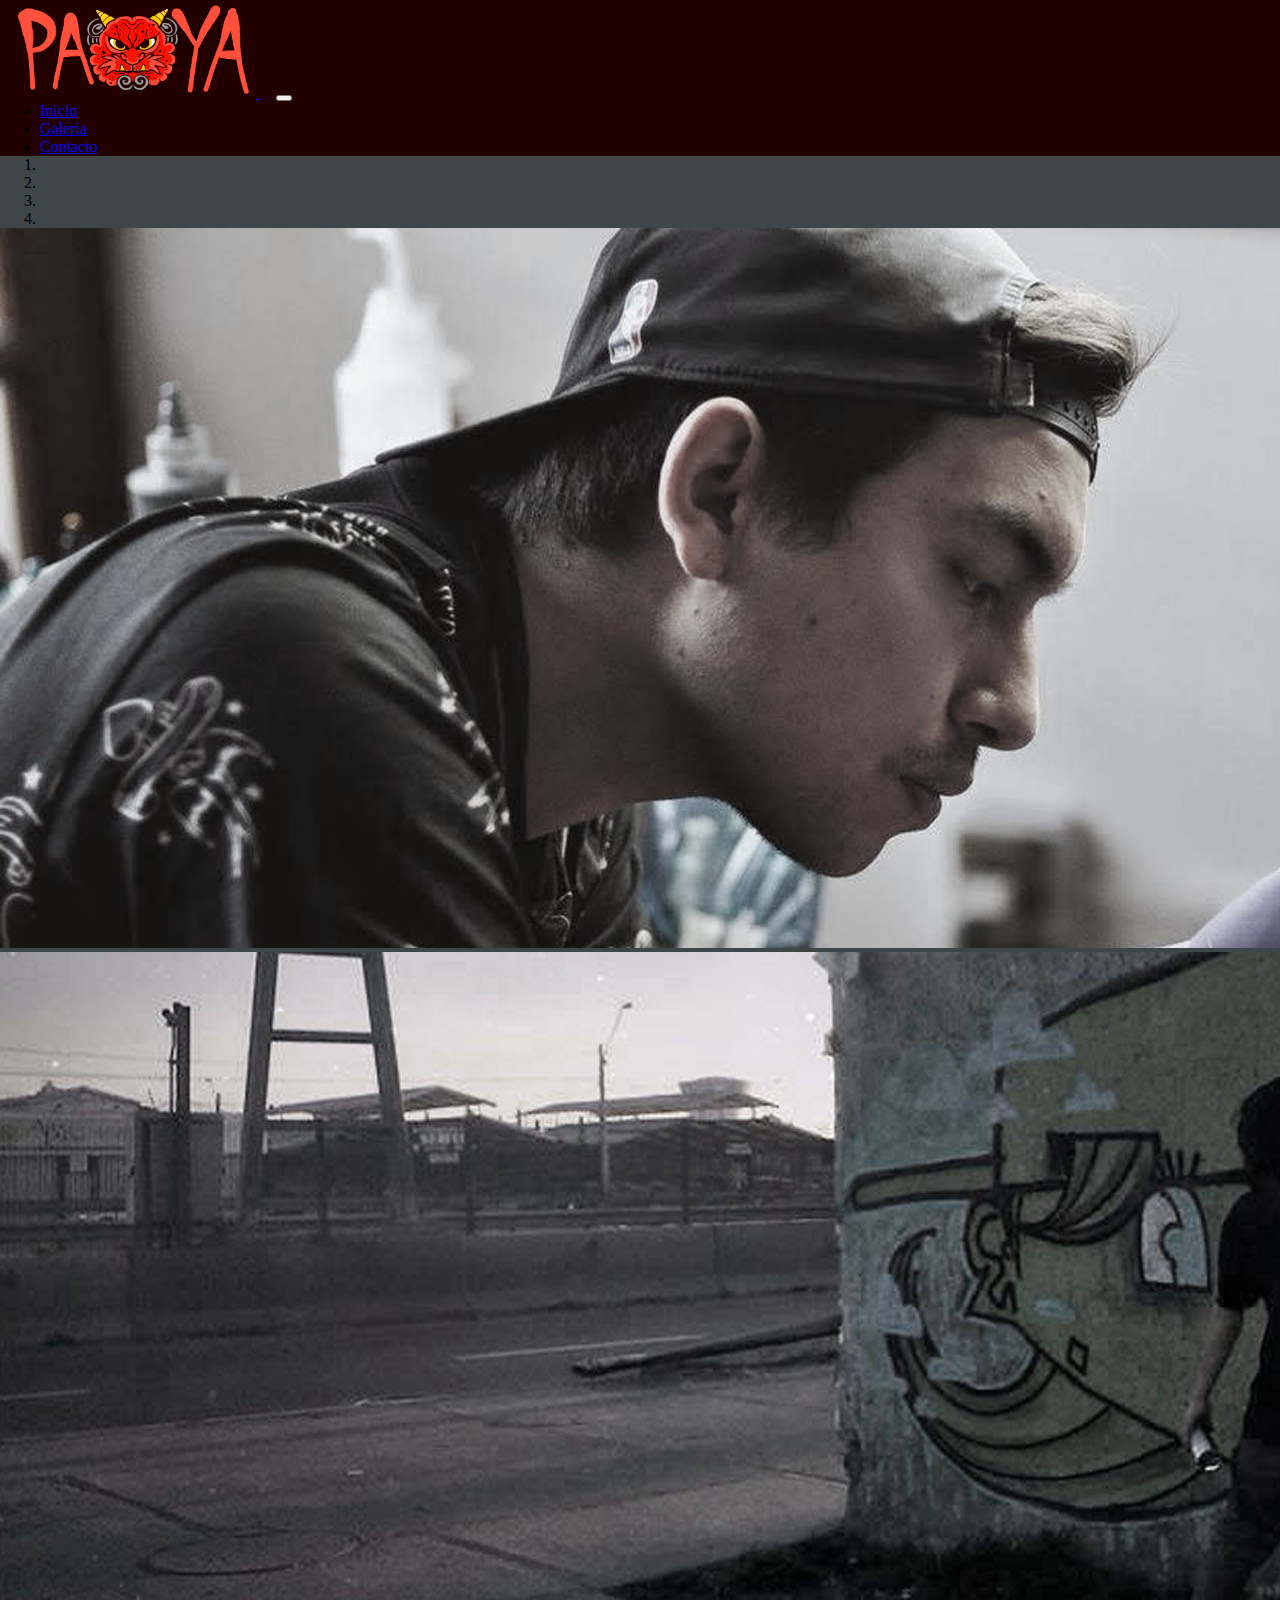
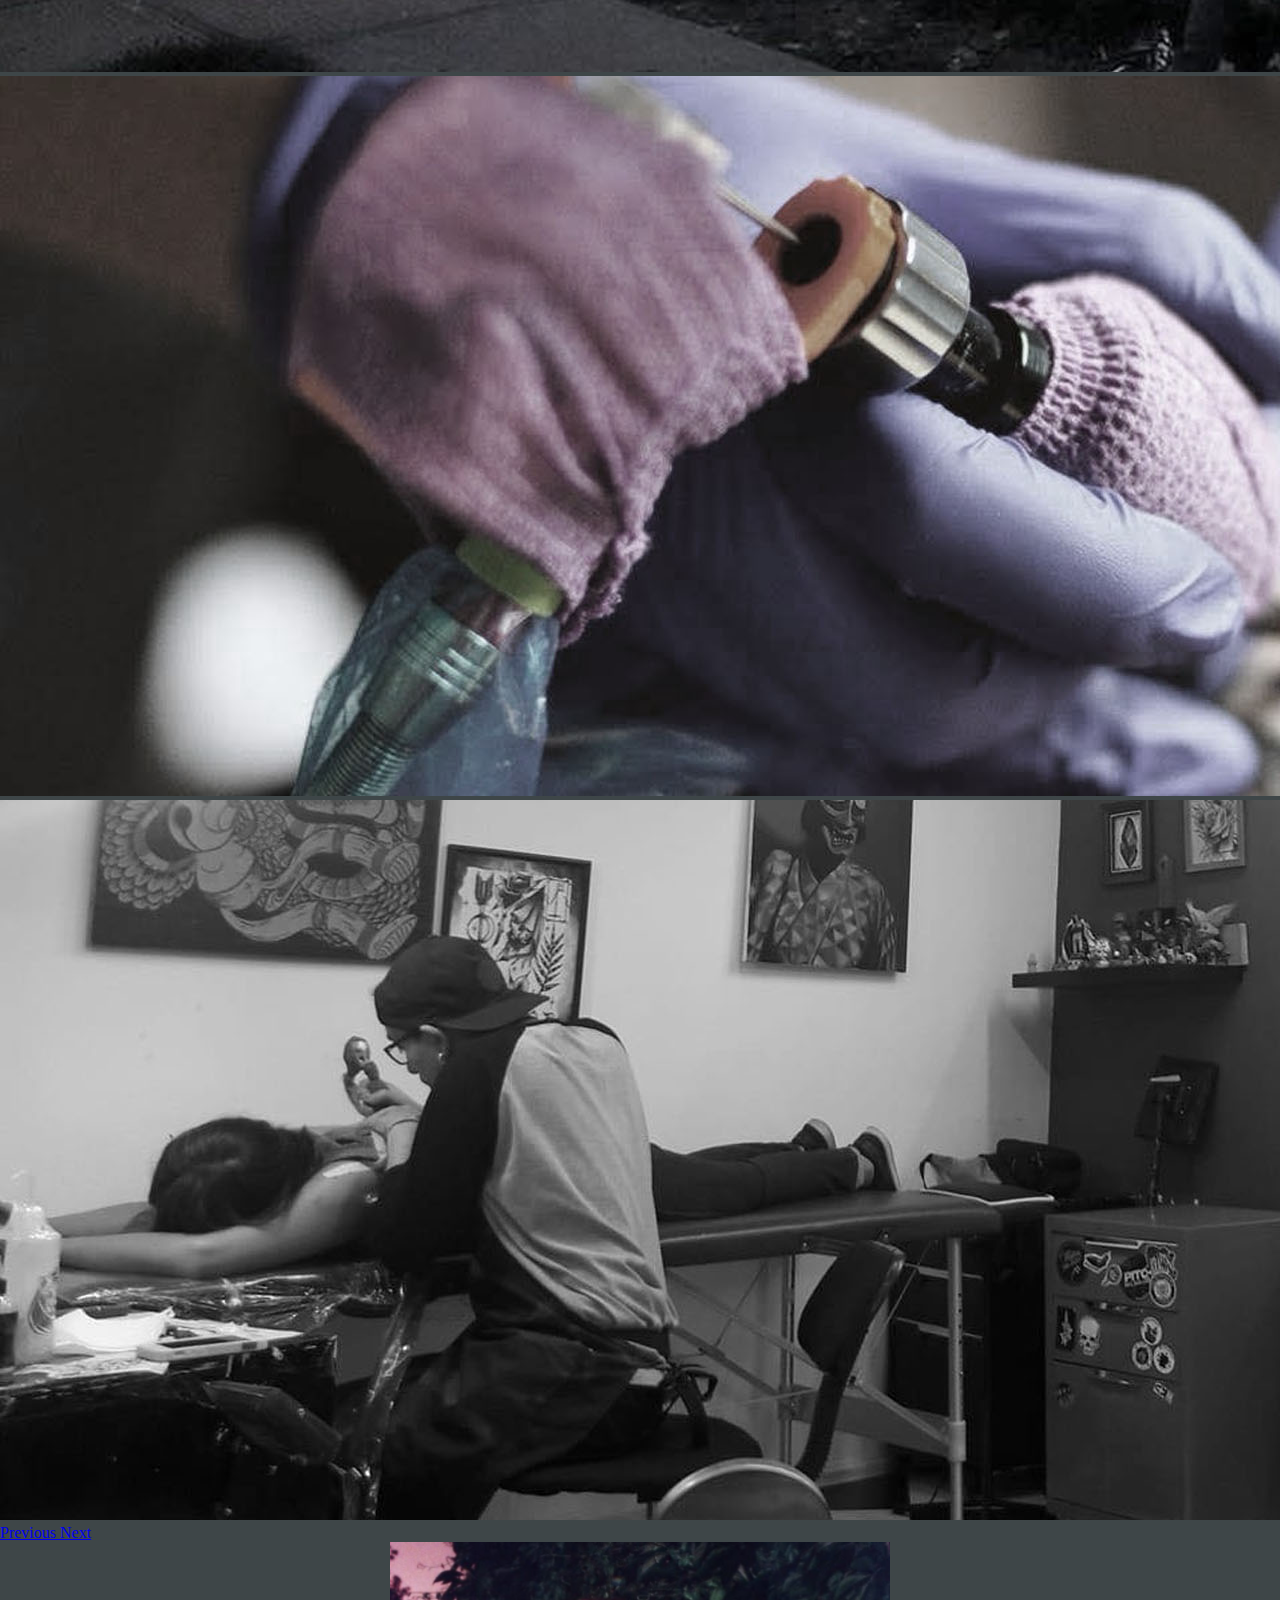
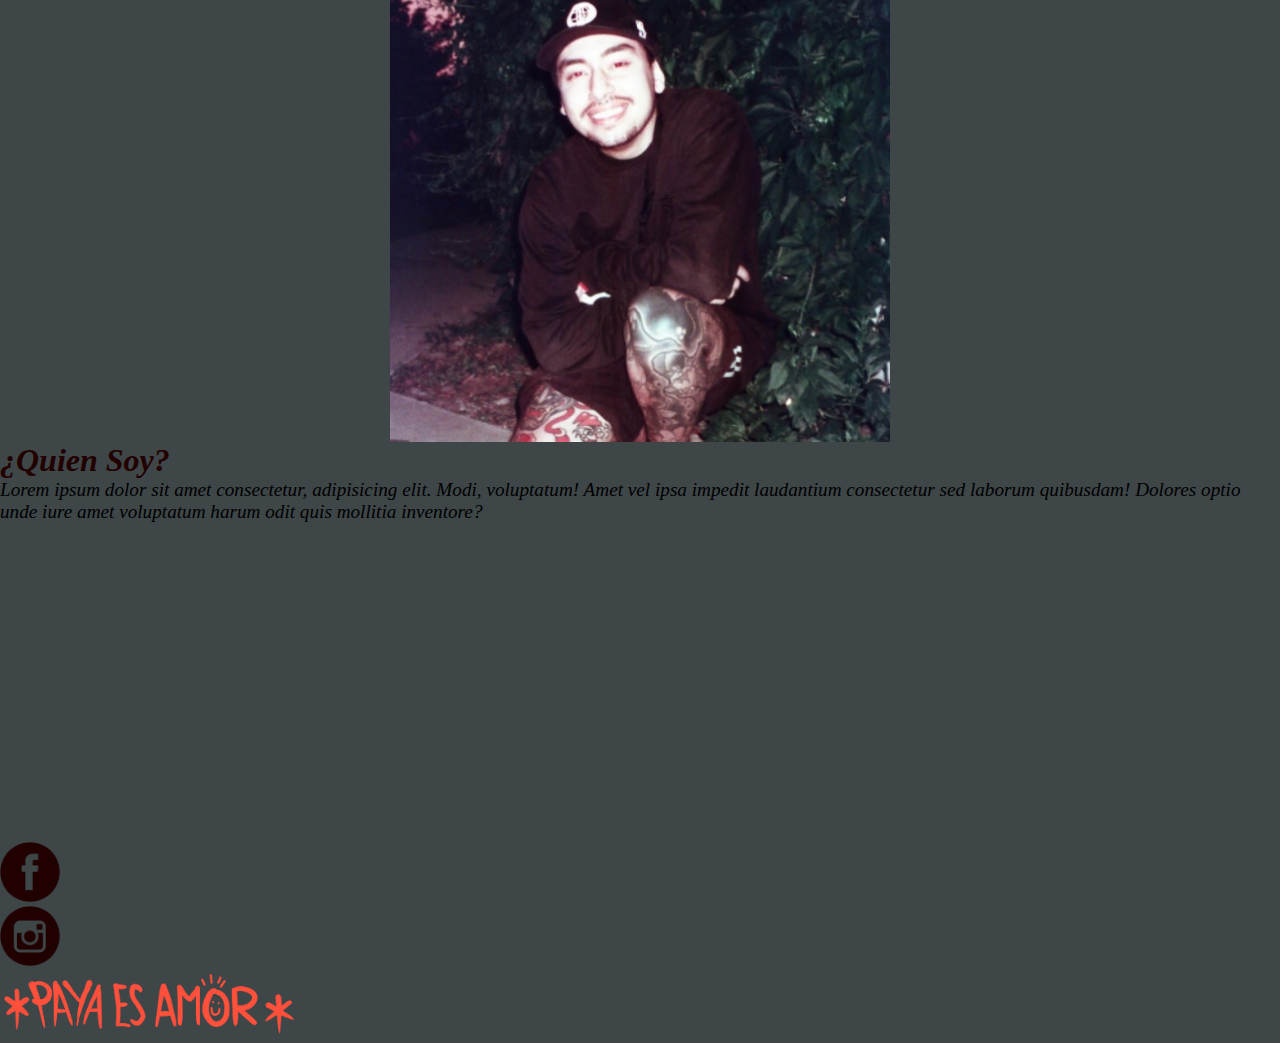
<file: index.html>
<!DOCTYPE html>
<html lang="es">
<head>
    <meta charset="UTF-8">
    <meta http-equiv="X-UA-Compatible" content="IE=edge">
    <meta name="viewport" content="width=device-width, initial-scale=1.0">

    <link rel="shortcut icon" type="image/x-icon" href="img/logos/logo 50x60 aprox.png">

    <link href="https://cdn.jsdelivr.net/npm/bootstrap@5.0.0-beta3/dist/css/bootstrap.min.css" rel="stylesheet"
        integrity="sha384-eOJMYsd53ii+scO/bJGFsiCZc+5NDVN2yr8+0RDqr0Ql0h+rP48ckxlpbzKgwra6" crossorigin="anonymous">
    <link rel="stylesheet" href="css/estilos.css">

    <title>Estudio Tattoo</title>
</head>
<body>
    <nav class="navbar navbar-dark bg-dark navbar-expand-md fixed-top mb-5">
        <div class="container">
            <a href="index.html" class="navbar-brand p-0" id="logo-principal">
                <img src="img/logos/logo.real.png" width ="200" height="auto" alt="logo-principal">
            </a>
            <button type="button" class="navbar-toggler" data-toggle="collapse" data-target="#menu-principal">
                <span class="navbar-toggler-icon"></span>
            </button>
            <div class="collapse navbar-collapse" id="menu-principal">
                <ul class="navbar-nav ms-auto">
                    <li class="nav-item"><a href="#" class="nav-link active">Inicio</a></li>
                    <li class="nav-item"><a href="paginas/galeria.html" class="nav-link">Galeria</a></li>
                    <li class="nav-item"><a href="paginas/contacto.html" class="nav-link">Contacto</a></li>
                </ul>
            </div>
        </div>
    </nav>
    <!-- Seccion Carrusel -->
    <div class="container-fluid mt-5 pt-5">
        <section class="carrusel">
            <div id="carouselExampleIndicators" class="carousel slide" data-ride="carousel">
                <ol class="carousel-indicators">
                    <li data-target="#carouselExampleIndicators" data-slide-to="0" class="active"></li>
                    <li data-target="#carouselExampleIndicators" data-slide-to="1"></li>
                    <li data-target="#carouselExampleIndicators" data-slide-to="2"></li>
                    <li data-target="#carouselExampleIndicators" data-slide-to="3"></li>
                </ol>

                <div class="carousel-inner">
                    <div class="carousel-item ">
                        <img class="d-block img-fluid" src="img/imagenes_carrusel/4.jpg" alt="foto 1">
                        </a>
                        <div class="carousel-caption d-none d-md-block" id="foto1">

                        </div>
                    </div>
                    <div class="carousel-item ">
                        <img class="d-block img-fluid" src="img/imagenes_carrusel/2.jpg" alt="foto 1">
                        </a>
                        <div class="carousel-caption d-none d-md-block" id="foto1">

                        </div>
                    </div>
                    <div class="carousel-item active">
                        <img class="d-block img-fluid" src="img/imagenes_carrusel/3.jpg" alt="fotp 2">
                        </a>
                        <div class="carousel-caption d-none d-md-block" id="foto2">
                        </div>
                    </div>
                    <div class="carousel-item">
                        <img class="d-block img-fluid" src="img/imagenes_carrusel/1.jpg" alt="foto 3">
                        </a>
                        <div class="carousel-caption d-none d-md-block" id="foto3">
                        </div>
                    </div>
                </div>
                <a class="carousel-control-prev" href="#carouselExampleIndicators" role="button" data-slide="prev">
                    <span class="carousel-control-prev-icon" aria-hidden="true"></span>
                    <span class="sr-only">Previous</span>
                </a>
                <a class="carousel-control-next" href="#carouselExampleIndicators" role="button" data-slide="next">
                    <span class="carousel-control-next-icon" aria-hidden="true"></span>
                    <span class="sr-only">Next</span>
                </a>
            </div>
        </section>
    </div>
    <!-- SECCION QUIEN SOY -->
    <section class="quien-soy" id="quien-soy">
        <div class="container">
            <div class="row">
                <div class="col-12 col-md-6 d-block" id="Paya">
                    <img src="img/perfil.png" class="rounded-circle p-3 img-fluid " alt="Paya">
                </div>
                <div class="col-12 col-md-6 text-center text-md-start align-self-md-center shadow-lg" id="texto-paya">
                    <h1 class="pb-2" id="titulo-paya">¿Quien Soy?</h1>
                    <p id="parrafo-paya">Lorem ipsum dolor sit amet consectetur, adipisicing elit. Modi, voluptatum! Amet vel ipsa impedit laudantium consectetur sed laborum quibusdam! Dolores optio unde iure amet voluptatum harum odit quis mollitia inventore?</p>
                </div>
            </div>
        </div>
    </section>
    <div class="container nav justify-content-center my-5">
        <div class="row">
            <div class="container responsive-video nav justify-content-center col-12 order-1">
                <iframe width="560" height="315" src="https://www.youtube.com/embed/DNnoZhU3zaQ" title="YouTube video player" frameborder="0" allow="accelerometer; autoplay; clipboard-write; encrypted-media; gyroscope; picture-in-picture" allowfullscreen>
                </iframe>
            </div>
        </div>
        
    </div>

    <!-- SECCION PIE DE PAGINA -->
    <footer class="container-fluid text-white text-center bg-dark">
        <div class="row py-3">
            <div class="col-4 order-1">
                <a href="https://www.facebook.com/profile.php?id=100063441506675" target="_blank">
                    <img src="img/ico/fb.png" class="img-fluid"  id="redes" alt="facebook">
                </a>   
            </div>
            <div class="col-4 order-3">
                <a href="https://www.instagram.com/payia1/" target="_blank">
                    <img src="img/ico/ig.png" class="img-fluid"  id="redes" alt="instagram">
                </a> 
            </div>
            <div class="col-4 order-2" id="texto-redes">
                <img src="img/paya-es-amor.png" width="300" class="img-fluid " alt="">
            </div>
        </div>
    </footer>

    <script src="https://code.jquery.com/jquery-3.3.1.slim.min.js"
    integrity="sha384-q8i/X+965DzO0rT7abK41JStQIAqVgRVzpbzo5smXKp4YfRvH+8abtTE1Pi6jizo"
    crossorigin="anonymous"></script>
    <script src="https://cdnjs.cloudflare.com/ajax/libs/popper.js/1.14.7/umd/popper.min.js"
    integrity="sha384-UO2eT0CpHqdSJQ6hJty5KVphtPhzWj9WO1clHTMGa3JDZwrnQq4sF86dIHNDz0W1"
    crossorigin="anonymous"></script>
    <script src="https://stackpath.bootstrapcdn.com/bootstrap/4.3.1/js/bootstrap.min.js"
    integrity="sha384-JjSmVgyd0p3pXB1rRibZUAYoIIy6OrQ6VrjIEaFf/nJGzIxFDsf4x0xIM+B07jRM"
    crossorigin="anonymous"></script>
</body>
</html>
</file>
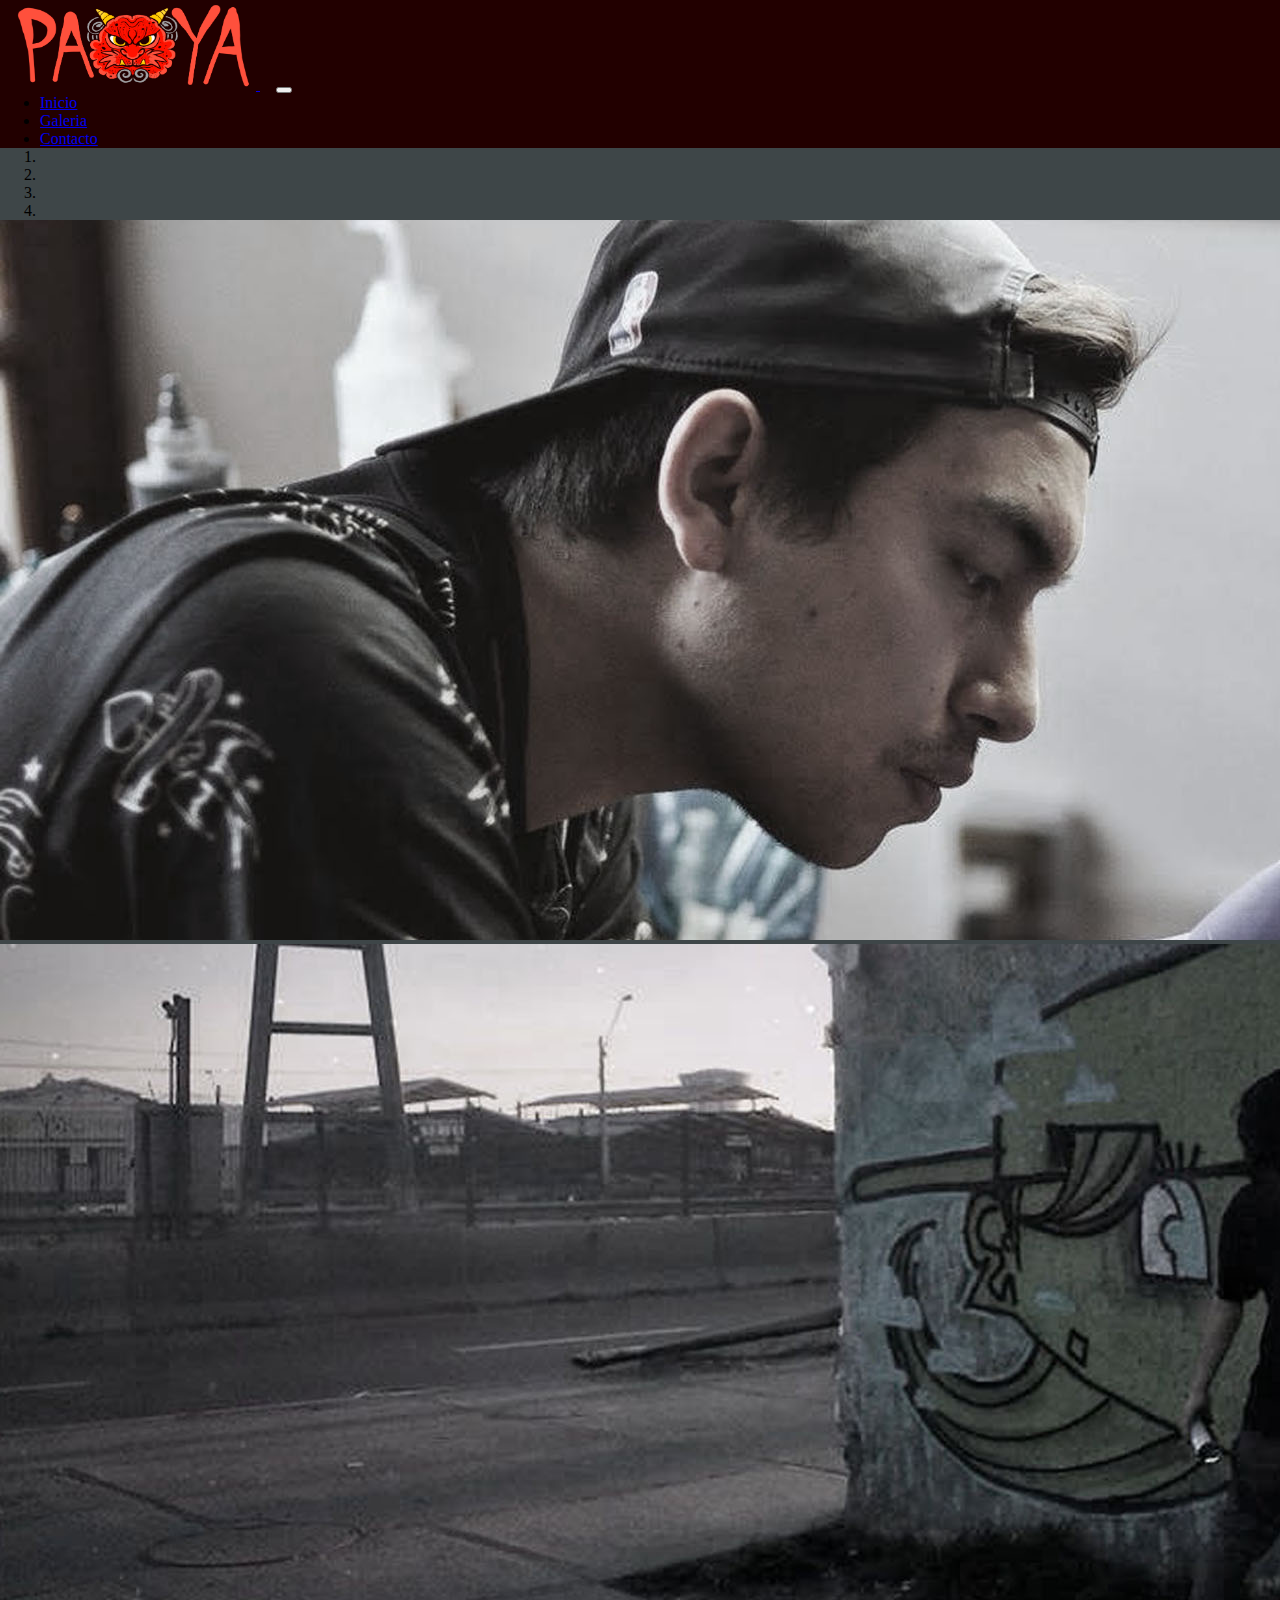
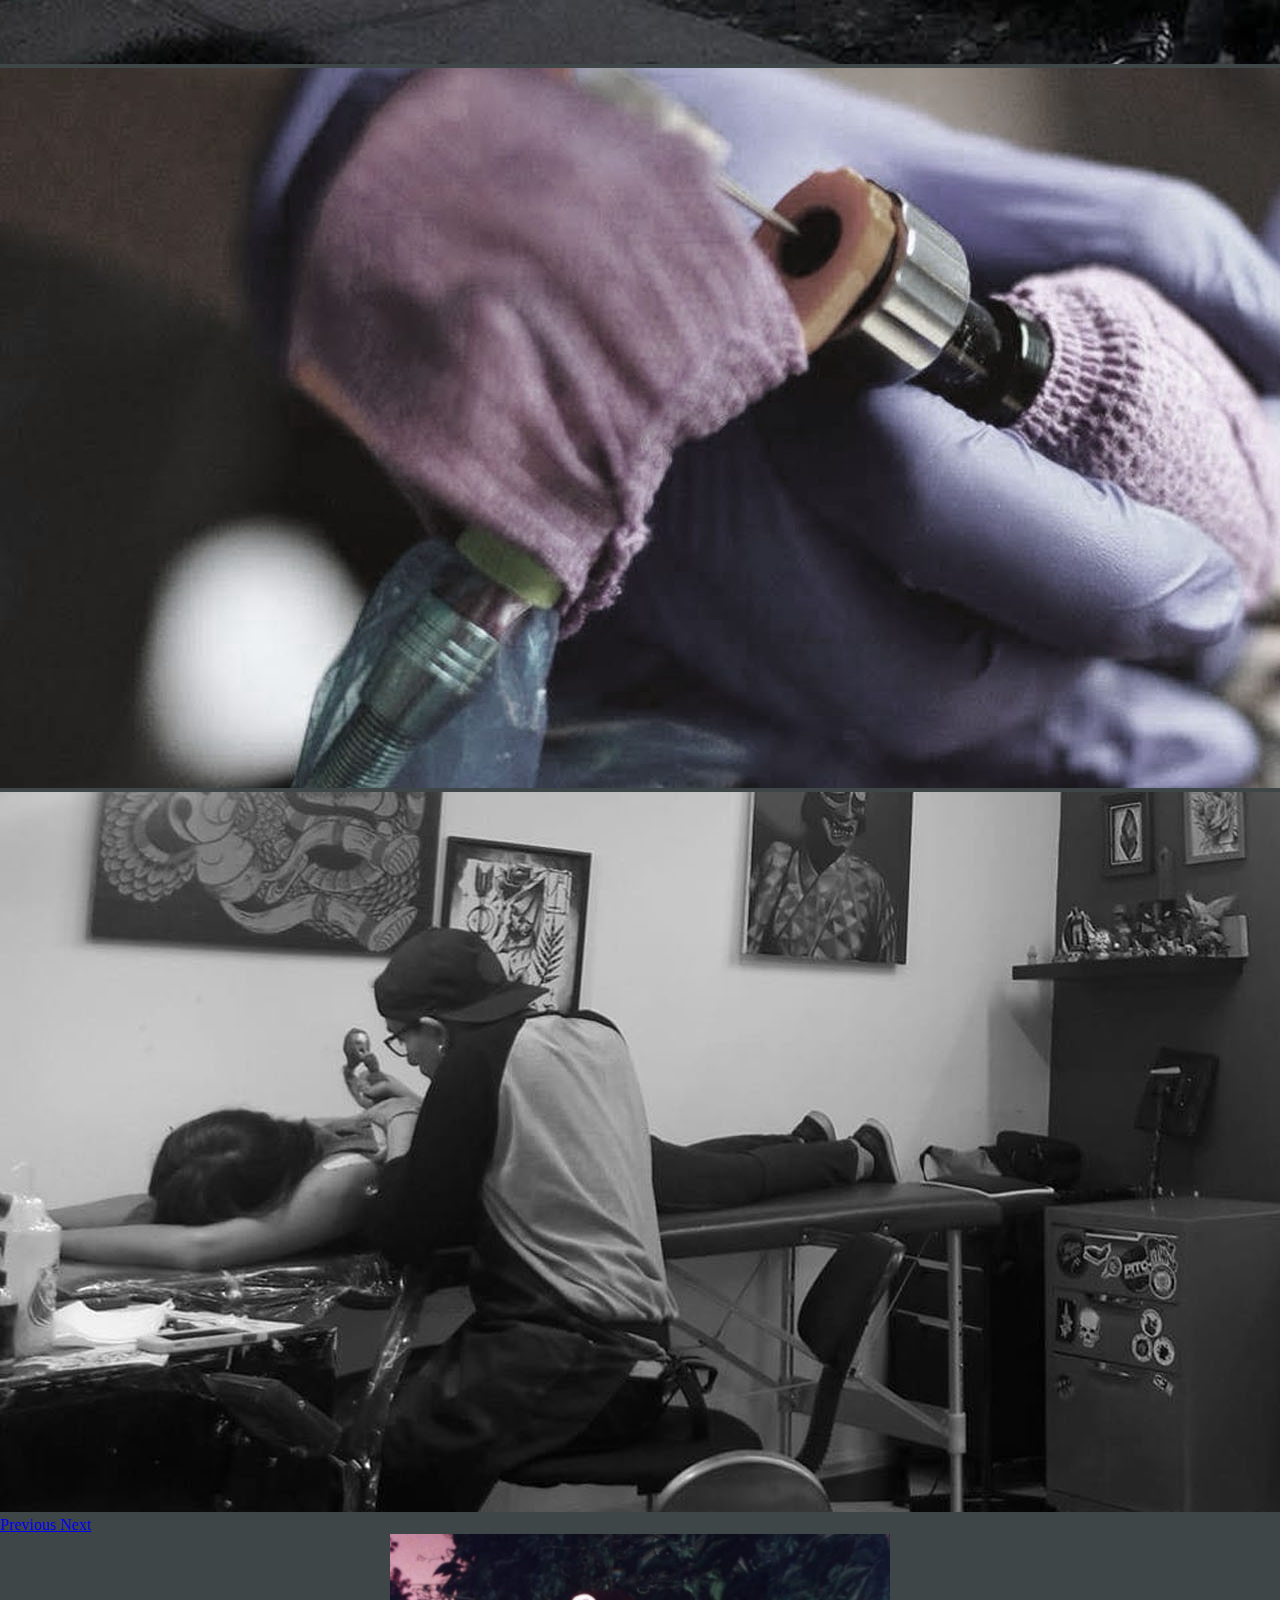
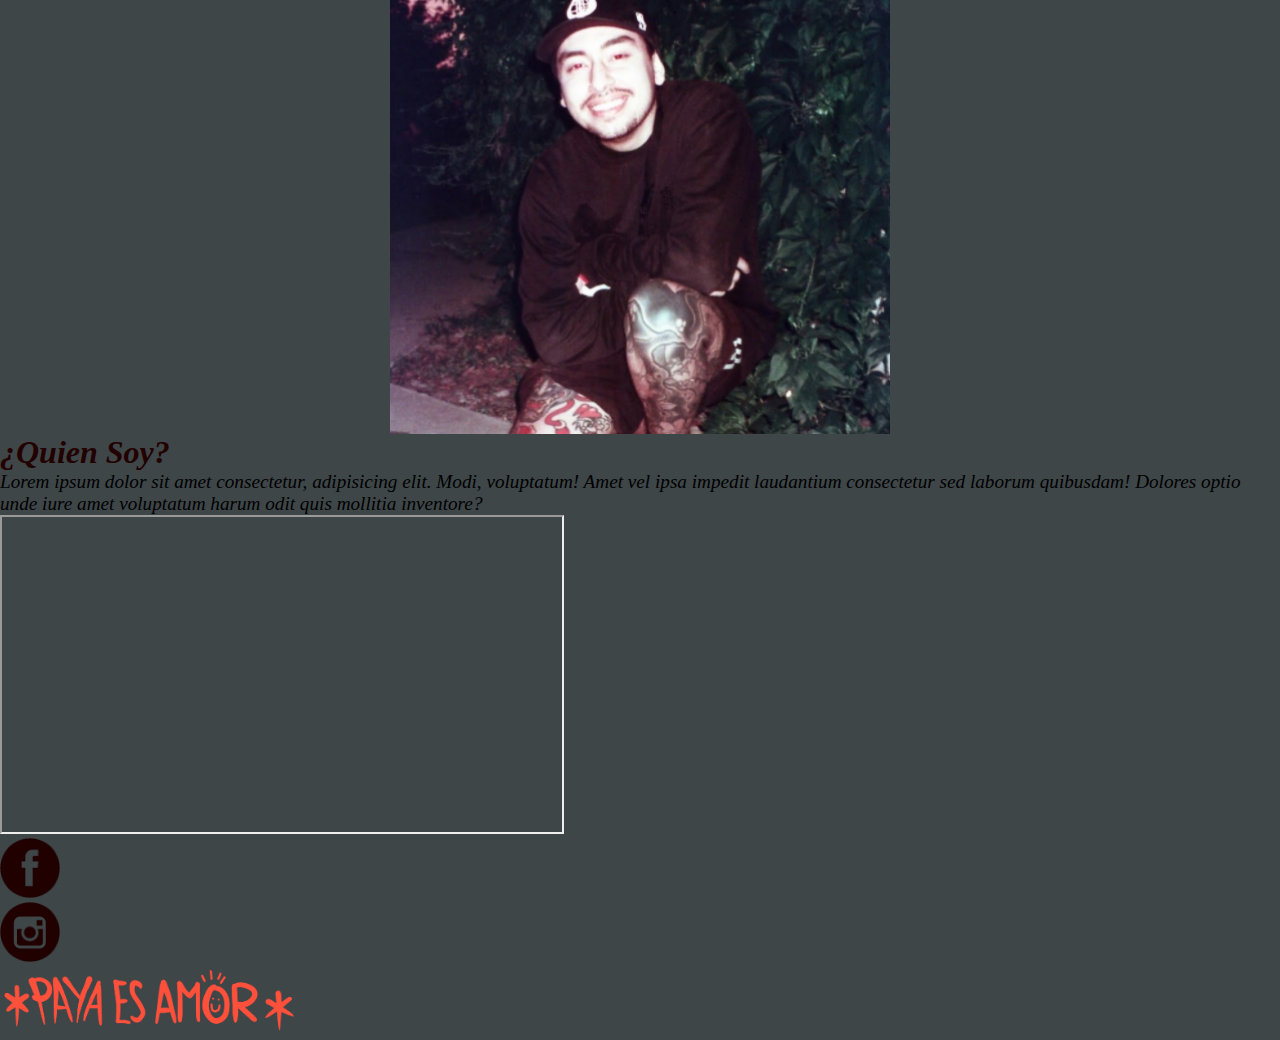
<file: docs/index.html>
<!DOCTYPE html>
<html lang="es">
<head>
    <meta charset="UTF-8">
    <meta http-equiv="X-UA-Compatible" content="IE=edge">
    <meta name="viewport" content="width=device-width, initial-scale=1.0">

    <link rel="shortcut icon" type="image/x-icon" href="img/logos/logo-50x60-aprox.png">

    <link href="https://cdn.jsdelivr.net/npm/bootstrap@5.0.0-beta3/dist/css/bootstrap.min.css" rel="stylesheet"
        integrity="sha384-eOJMYsd53ii+scO/bJGFsiCZc+5NDVN2yr8+0RDqr0Ql0h+rP48ckxlpbzKgwra6" crossorigin="anonymous">
    <link rel="stylesheet" href="css/estilos.css">

    <title>Estudio Tattoo</title>
</head>
<body>
    <nav class="navbar navbar-dark bg-dark navbar-expand-md fixed-top mb-5">
        <div class="container">
            <a href="index.html" class="navbar-brand p-0" id="logo-principal">
                <img src="img/logos/logo.real.png" width ="200" height="90" alt="logo-principal">
            </a>
            <button type="button" class="navbar-toggler" data-toggle="collapse" data-target="#menu-principal">
                <span class="navbar-toggler-icon"></span>
            </button>
            <div class="collapse navbar-collapse" id="menu-principal">
                <ul class="navbar-nav ms-auto">
                    <li class="nav-item"><a href="#" class="nav-link active">Inicio</a></li>
                    <li class="nav-item"><a href="paginas/galeria.html" class="nav-link">Galeria</a></li>
                    <li class="nav-item"><a href="paginas/contacto.html" class="nav-link">Contacto</a></li>
                    <!-- <li class="nav-item"><a href="paginas/horoscopo.html" class="nav-link">Horóscopo</a></li> -->
                </ul>
            </div>
        </div>
    </nav>
    <!-- Seccion Carrusel -->
    <div class="container-fluid mt-5 pt-5">
        <section class="carrusel">
            <div id="carouselExampleIndicators" class="carousel slide" data-ride="carousel">
                <ol class="carousel-indicators">
                    <li data-target="#carouselExampleIndicators" data-slide-to="0" class="active"></li>
                    <li data-target="#carouselExampleIndicators" data-slide-to="1"></li>
                    <li data-target="#carouselExampleIndicators" data-slide-to="2"></li>
                    <li data-target="#carouselExampleIndicators" data-slide-to="3"></li>
                </ol>

                <div class="carousel-inner">
                    <div class="carousel-item ">
                        <img class="d-block img-fluid" src="img/imagenes_carrusel/4.jpg" alt="foto 0">
                        
                        <div class="carousel-caption d-none d-md-block" id="foto0">

                        </div>
                    </div>
                    <div class="carousel-item ">
                        <img class="d-block img-fluid" src="img/imagenes_carrusel/2.jpg" alt="foto 1">
                        
                        <div class="carousel-caption d-none d-md-block" id="foto1">

                        </div>
                    </div>
                    <div class="carousel-item active">
                        <img class="d-block img-fluid" src="img/imagenes_carrusel/3.jpg" alt="fotp 2">
                      
                        <div class="carousel-caption d-none d-md-block" id="foto2">
                        </div>
                    </div>
                    <div class="carousel-item">
                        <img class="d-block img-fluid" src="img/imagenes_carrusel/1.jpg" alt="foto 3">
                       
                        <div class="carousel-caption d-none d-md-block" id="foto3">
                        </div>
                    </div>
                </div>
                <a class="carousel-control-prev" href="#carouselExampleIndicators" role="button" data-slide="prev">
                    <span class="carousel-control-prev-icon" aria-hidden="true"></span>
                    <span class="sr-only">Previous</span>
                </a>
                <a class="carousel-control-next" href="#carouselExampleIndicators" role="button" data-slide="next">
                    <span class="carousel-control-next-icon" aria-hidden="true"></span>
                    <span class="sr-only">Next</span>
                </a>
            </div>
        </section>
    </div>
    <!-- SECCION QUIEN SOY -->
    <section class="quien-soy" id="quien-soy">
        <div class="container">
            <div class="row">
                <div class="col-12 col-md-6 d-block" id="Paya">
                    <img src="img/perfil.png" class="rounded-circle p-3 img-fluid " alt="Paya">
                </div>
                <div class="col-12 col-md-6 text-center text-md-start align-self-md-center shadow-lg" id="texto-paya">
                    <h1 class="pb-2" id="titulo-paya">¿Quien Soy?</h1>
                    <p id="parrafo-paya">Lorem ipsum dolor sit amet consectetur, adipisicing elit. Modi, voluptatum! Amet vel ipsa impedit laudantium consectetur sed laborum quibusdam! Dolores optio unde iure amet voluptatum harum odit quis mollitia inventore?</p>
                </div>
            </div>
        </div>
    </section>
    <div class="container nav justify-content-center my-5">
        <div class="row">
            <div class="container responsive-video nav justify-content-center col-12 order-1">
                <iframe width="560" height="315" src="https://www.youtube.com/embed/DNnoZhU3zaQ" title="YouTube video player"  allow="accelerometer; autoplay; clipboard-write; encrypted-media; gyroscope; picture-in-picture" allowfullscreen>
                </iframe>
            </div>
        </div>
        
    </div>

    <!-- SECCION PIE DE PAGINA -->
    <footer class="container-fluid text-white text-center bg-dark">
        <div class="row py-3">
            <div class="col-4 order-1">
                <a href="https://www.facebook.com/profile.php?id=100063441506675" target="_blank">
                    <img src="img/ico/fb.png" class="img-fluid"  id="redes1" alt="facebook">
                </a>   
            </div>
            <div class="col-4 order-3">
                <a href="https://www.instagram.com/payia1/" target="_blank">
                    <img src="img/ico/ig.png" class="img-fluid"  id="redes2" alt="instagram">
                </a> 
            </div>
            <div class="col-4 order-2" id="texto-redes">
                <img src="img/paya-es-amor.png" width="300" class="img-fluid " alt="">
            </div>
        </div>
    </footer>

    <script src="https://code.jquery.com/jquery-3.3.1.slim.min.js"
    integrity="sha384-q8i/X+965DzO0rT7abK41JStQIAqVgRVzpbzo5smXKp4YfRvH+8abtTE1Pi6jizo"
    crossorigin="anonymous"></script>
    <script src="https://cdnjs.cloudflare.com/ajax/libs/popper.js/1.14.7/umd/popper.min.js"
    integrity="sha384-UO2eT0CpHqdSJQ6hJty5KVphtPhzWj9WO1clHTMGa3JDZwrnQq4sF86dIHNDz0W1"
    crossorigin="anonymous"></script>
    <script src="https://stackpath.bootstrapcdn.com/bootstrap/4.3.1/js/bootstrap.min.js"
    integrity="sha384-JjSmVgyd0p3pXB1rRibZUAYoIIy6OrQ6VrjIEaFf/nJGzIxFDsf4x0xIM+B07jRM"
    crossorigin="anonymous"></script>
</body>
</html>
</file>
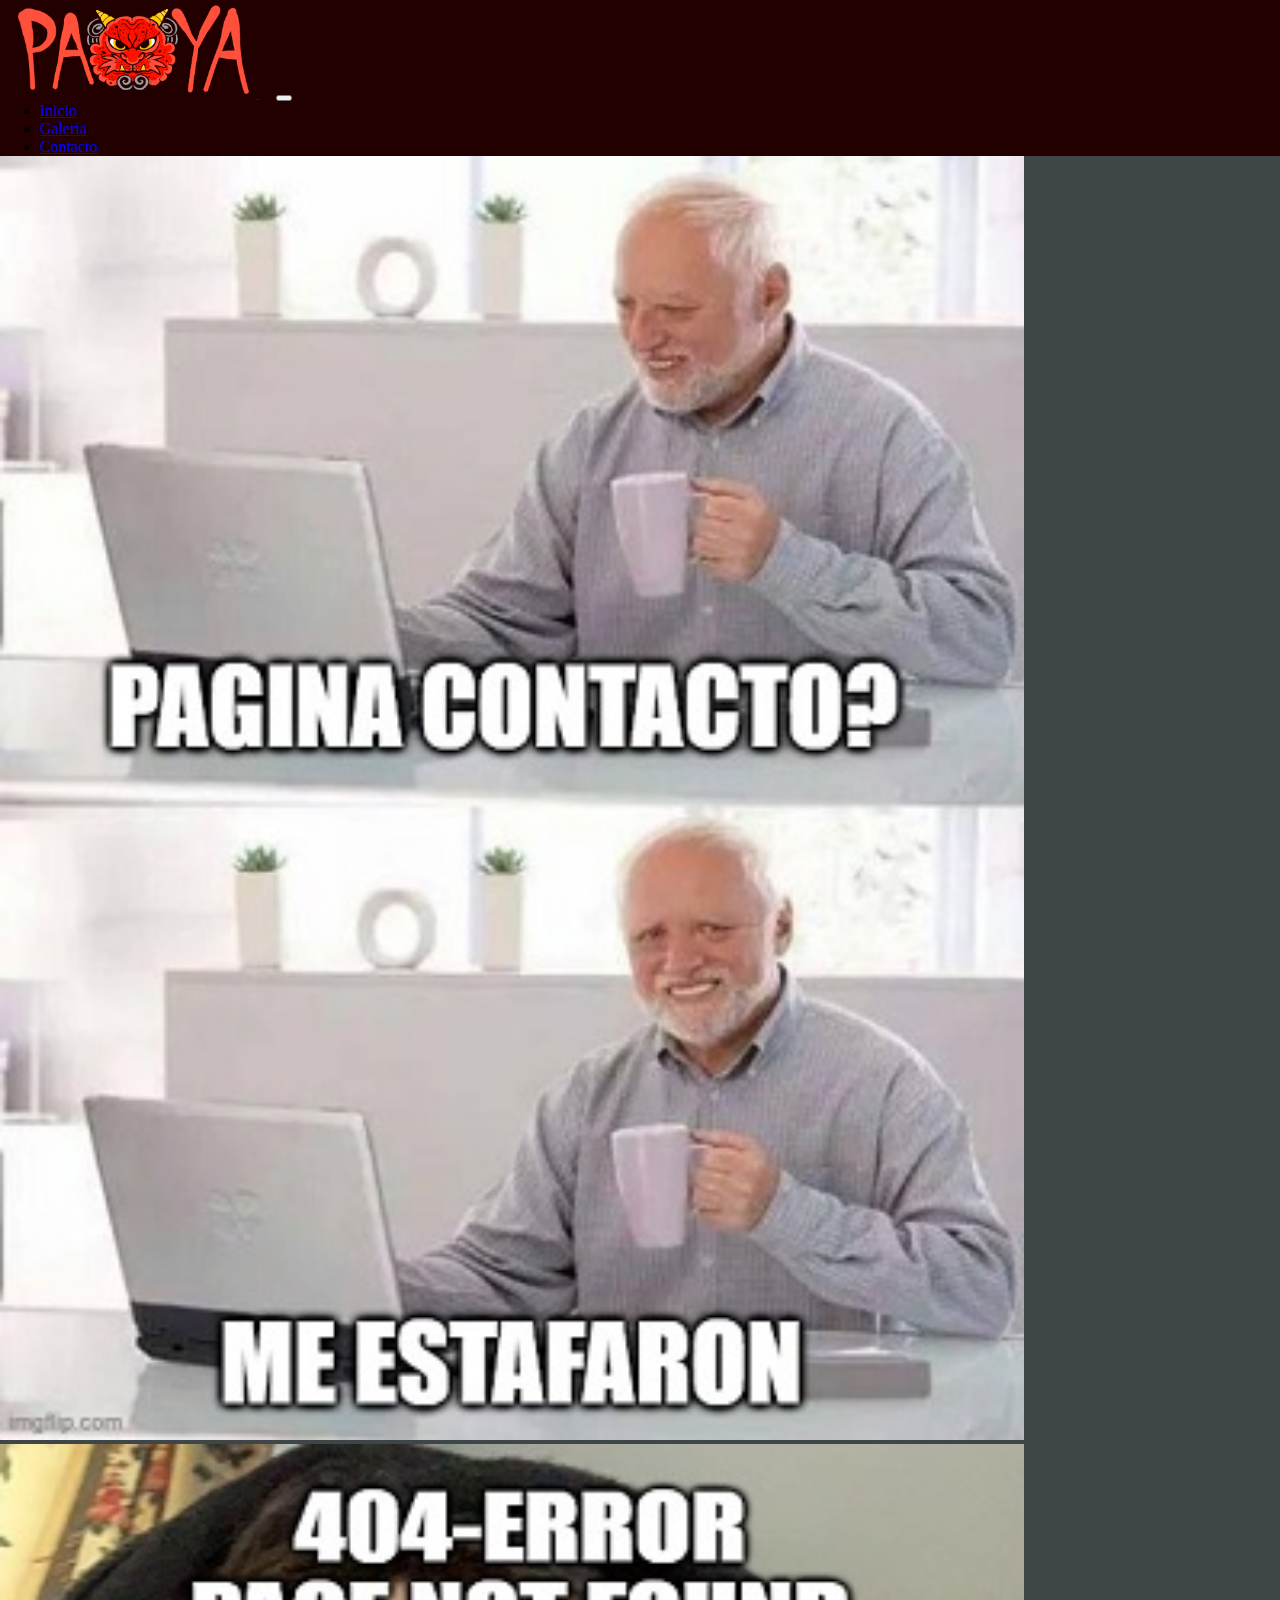
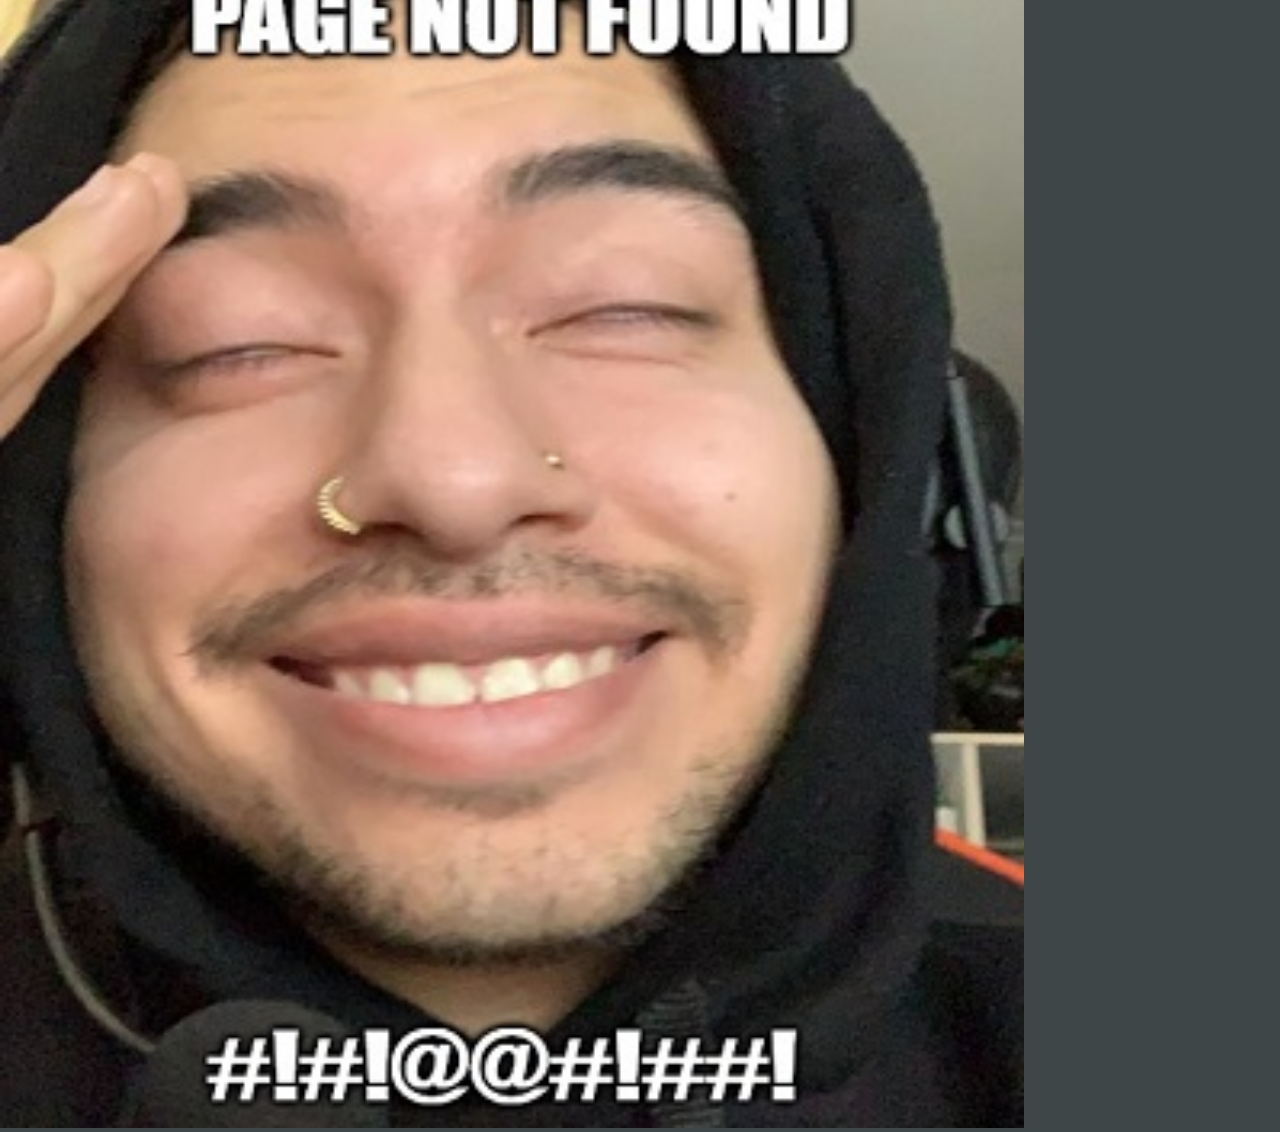
<file: paginas/contacto.html>
<!DOCTYPE html>
<html lang="es">
<head>
    <meta charset="UTF-8">
    <meta http-equiv="X-UA-Compatible" content="IE=edge">
    <meta name="viewport" content="width=device-width, initial-scale=1.0">

    <link rel="shortcut icon" type="image/x-icon" href="../img/logos/logo 50x60 aprox.png">

    <link href="https://cdn.jsdelivr.net/npm/bootstrap@5.0.0-beta3/dist/css/bootstrap.min.css" rel="stylesheet"
        integrity="sha384-eOJMYsd53ii+scO/bJGFsiCZc+5NDVN2yr8+0RDqr0Ql0h+rP48ckxlpbzKgwra6" crossorigin="anonymous">
    <link rel="stylesheet" href="../css/estilos.css">

    <title>Estudio Tattoo</title>
</head>
<body>
    <nav class="navbar navbar-dark bg-dark navbar-expand-md fixed-top mb-5">
        <div class="container">
            <a href="contacto.html" class="navbar-brand p-0" id="logo-principal">
                <img src="../img/logos/logo.real.png" width ="200" height="auto" alt="logo-principal">
            </a>
            <button type="button" class="navbar-toggler" data-toggle="collapse" data-target="#menu-principal">
                <span class="navbar-toggler-icon"></span>
            </button>
            <div class="collapse navbar-collapse" id="menu-principal">
                <ul class="navbar-nav ms-auto">
                    <li class="nav-item"><a href="../index.html" class="nav-link">Inicio</a></li>
                    <li class="nav-item"><a href="galeria.html" class="nav-link">Galeria</a></li>
                    <li class="nav-item"><a href="#" class="nav-link active">Contacto</a></li>
                </ul>
            </div>
        </div>
    </nav>
    <div class="container">
        <div class="row mt-5 pt-5" id="foto-contacto">
            <div class="col-12 col-md-6"><img src="../img/Contacto/1.jpg" class="shadow-1-strong rounded mb-4" alt=""></div>
            <div class="col-12 col-md-6"><img src="../img/Contacto/2.jpg" class="shadow-1-strong rounded mb-4" alt=""></div>
        </div>
    </div>


    <!-- SECCION PIE DE PAGINA -->
    <!-- <footer class="container-fluid text-white text-center bg-dark">
        <div class="row py-3">
            <div class="col-4 order-1">
                <a href="https://www.facebook.com/profile.php?id=100063441506675" target="_blank">
                    <img src="../img/ico/fb.png" class="img-fluid"  id="redes" alt="facebook">
                </a>   
            </div>
            <div class="col-4 order-3">
                <a href="https://www.instagram.com/payia1/" target="_blank">
                    <img src="../img/ico/ig.png" class="img-fluid"  id="redes" alt="instagram">
                </a> 
            </div>
            <div class="col-4 order-2" id="texto-redes">
                <img src="../img/paya-es-amor.png" width="300" class="img-fluid " alt="">
            </div>
        </div>
    </footer> -->

    <script src="https://code.jquery.com/jquery-3.3.1.slim.min.js"
    integrity="sha384-q8i/X+965DzO0rT7abK41JStQIAqVgRVzpbzo5smXKp4YfRvH+8abtTE1Pi6jizo"
    crossorigin="anonymous"></script>
    <script src="https://cdnjs.cloudflare.com/ajax/libs/popper.js/1.14.7/umd/popper.min.js"
    integrity="sha384-UO2eT0CpHqdSJQ6hJty5KVphtPhzWj9WO1clHTMGa3JDZwrnQq4sF86dIHNDz0W1"
    crossorigin="anonymous"></script>
    <script src="https://stackpath.bootstrapcdn.com/bootstrap/4.3.1/js/bootstrap.min.js"
    integrity="sha384-JjSmVgyd0p3pXB1rRibZUAYoIIy6OrQ6VrjIEaFf/nJGzIxFDsf4x0xIM+B07jRM"
    crossorigin="anonymous"></script>
</body>
</html>
</file>
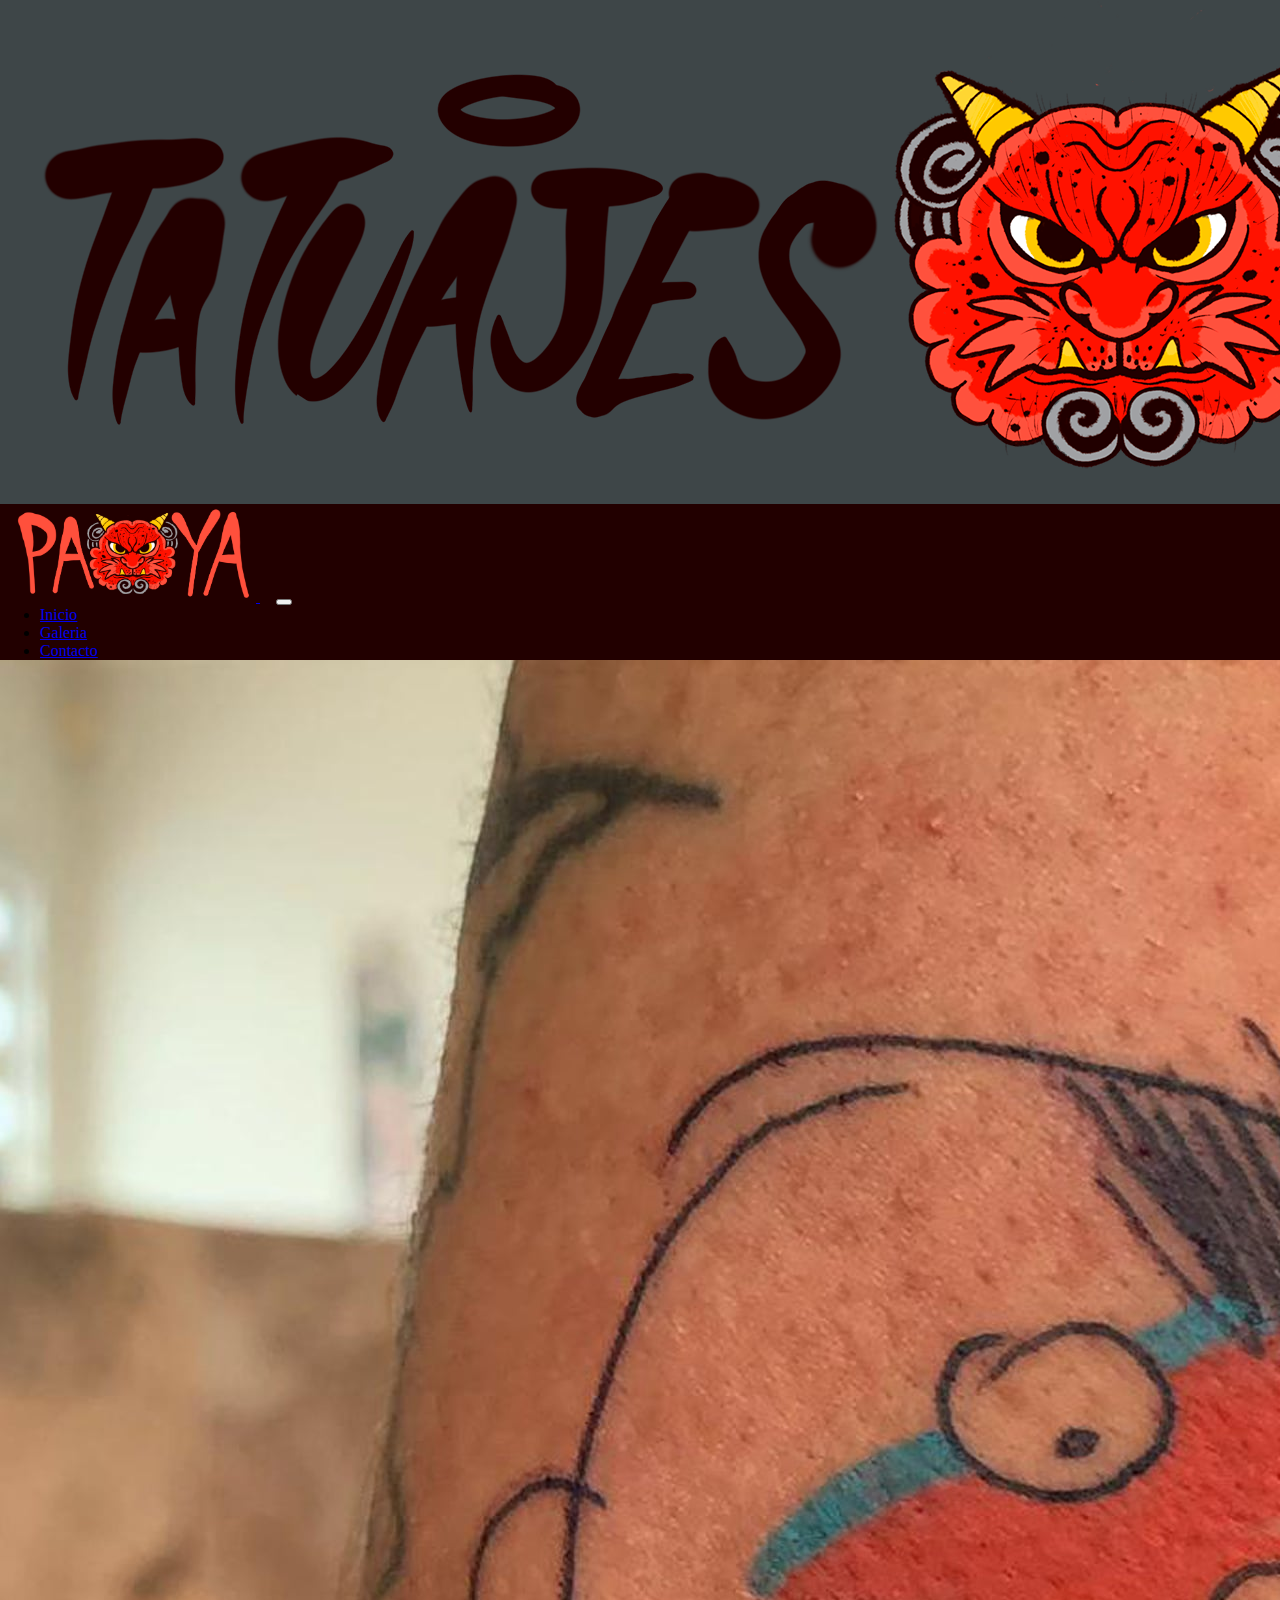
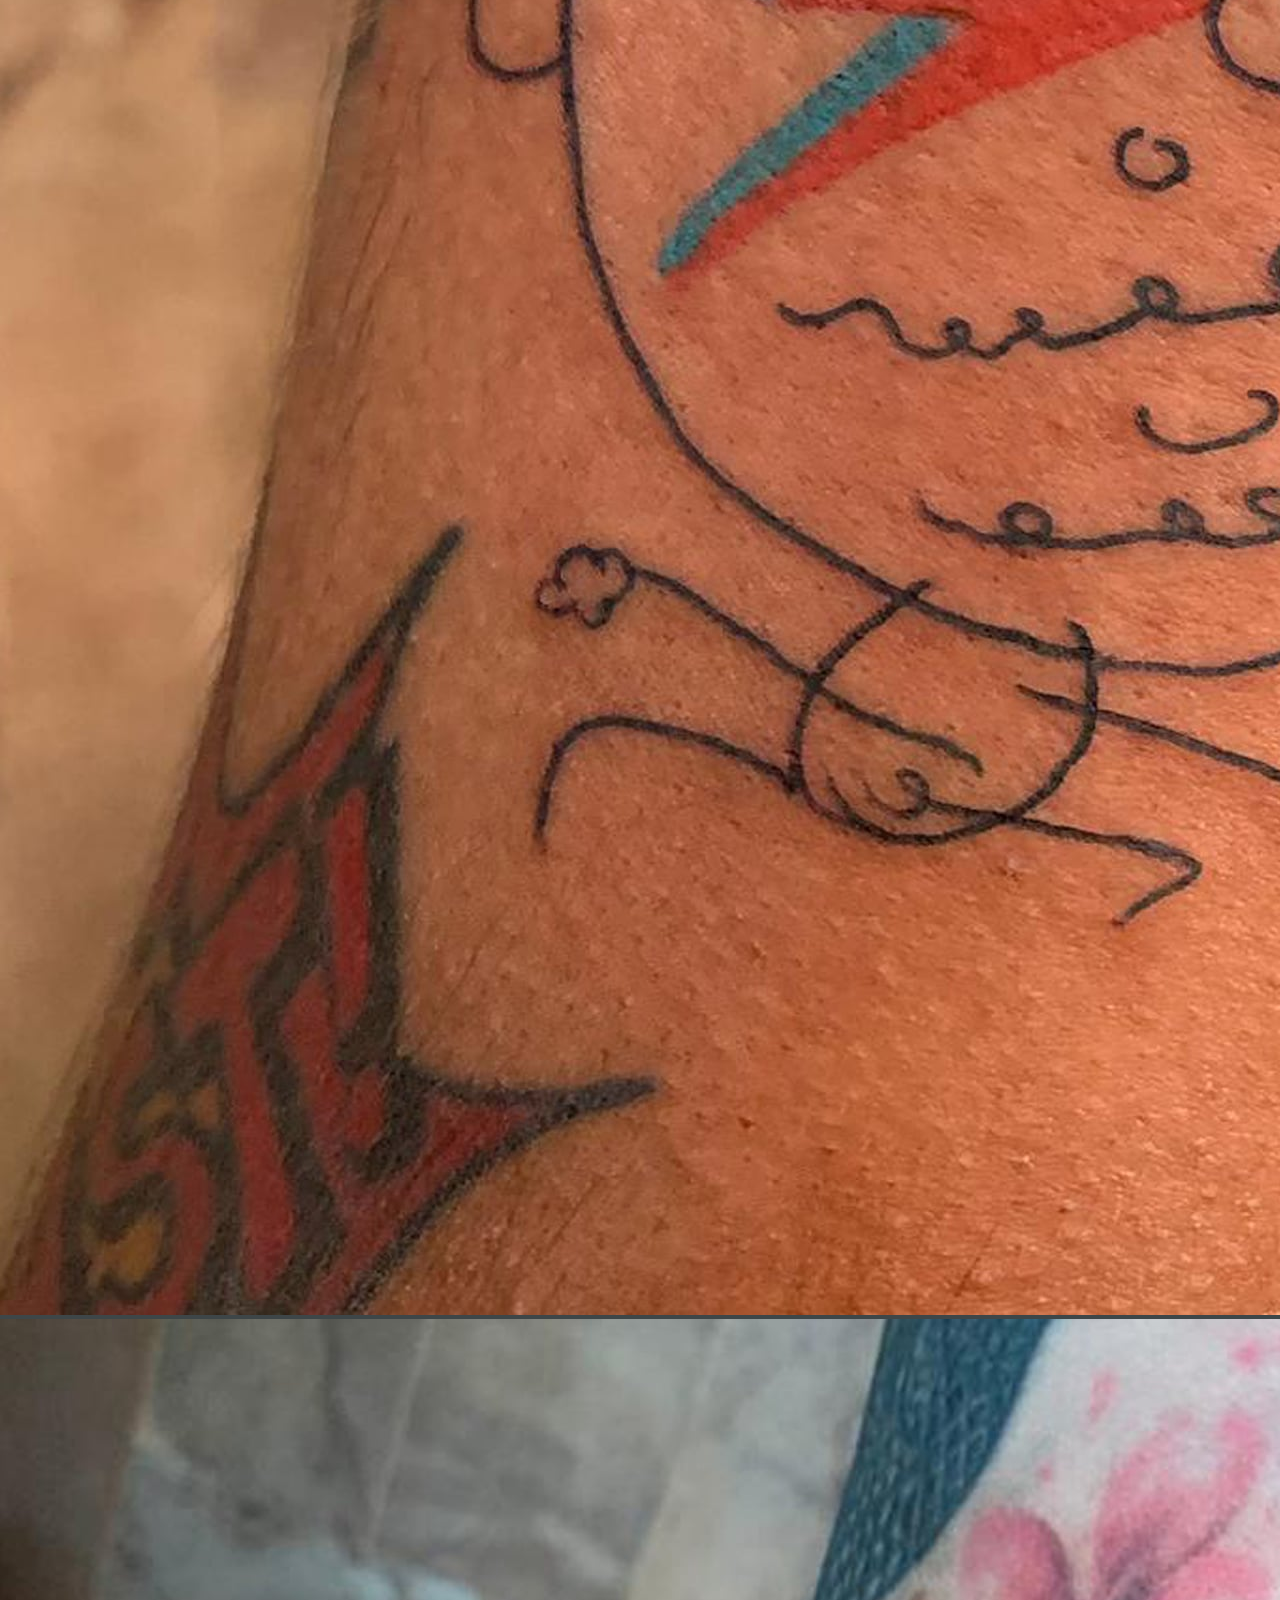
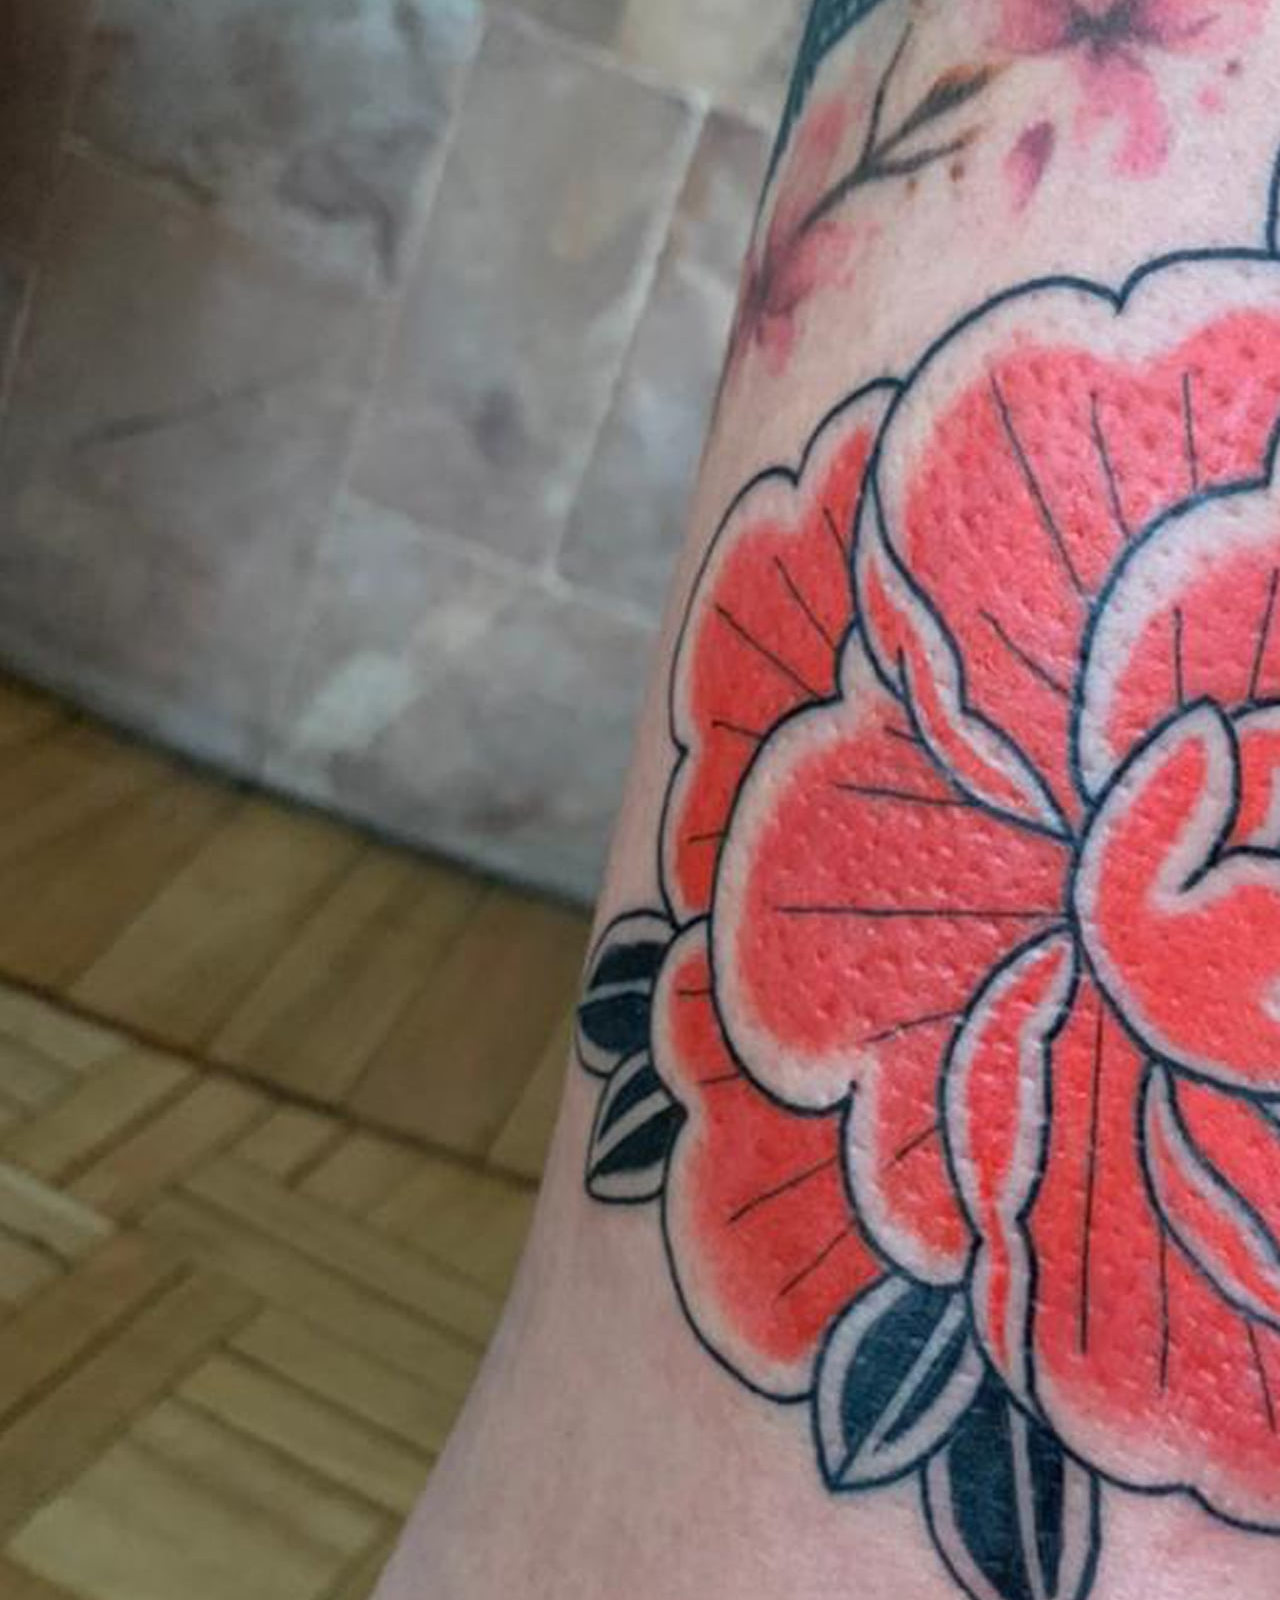
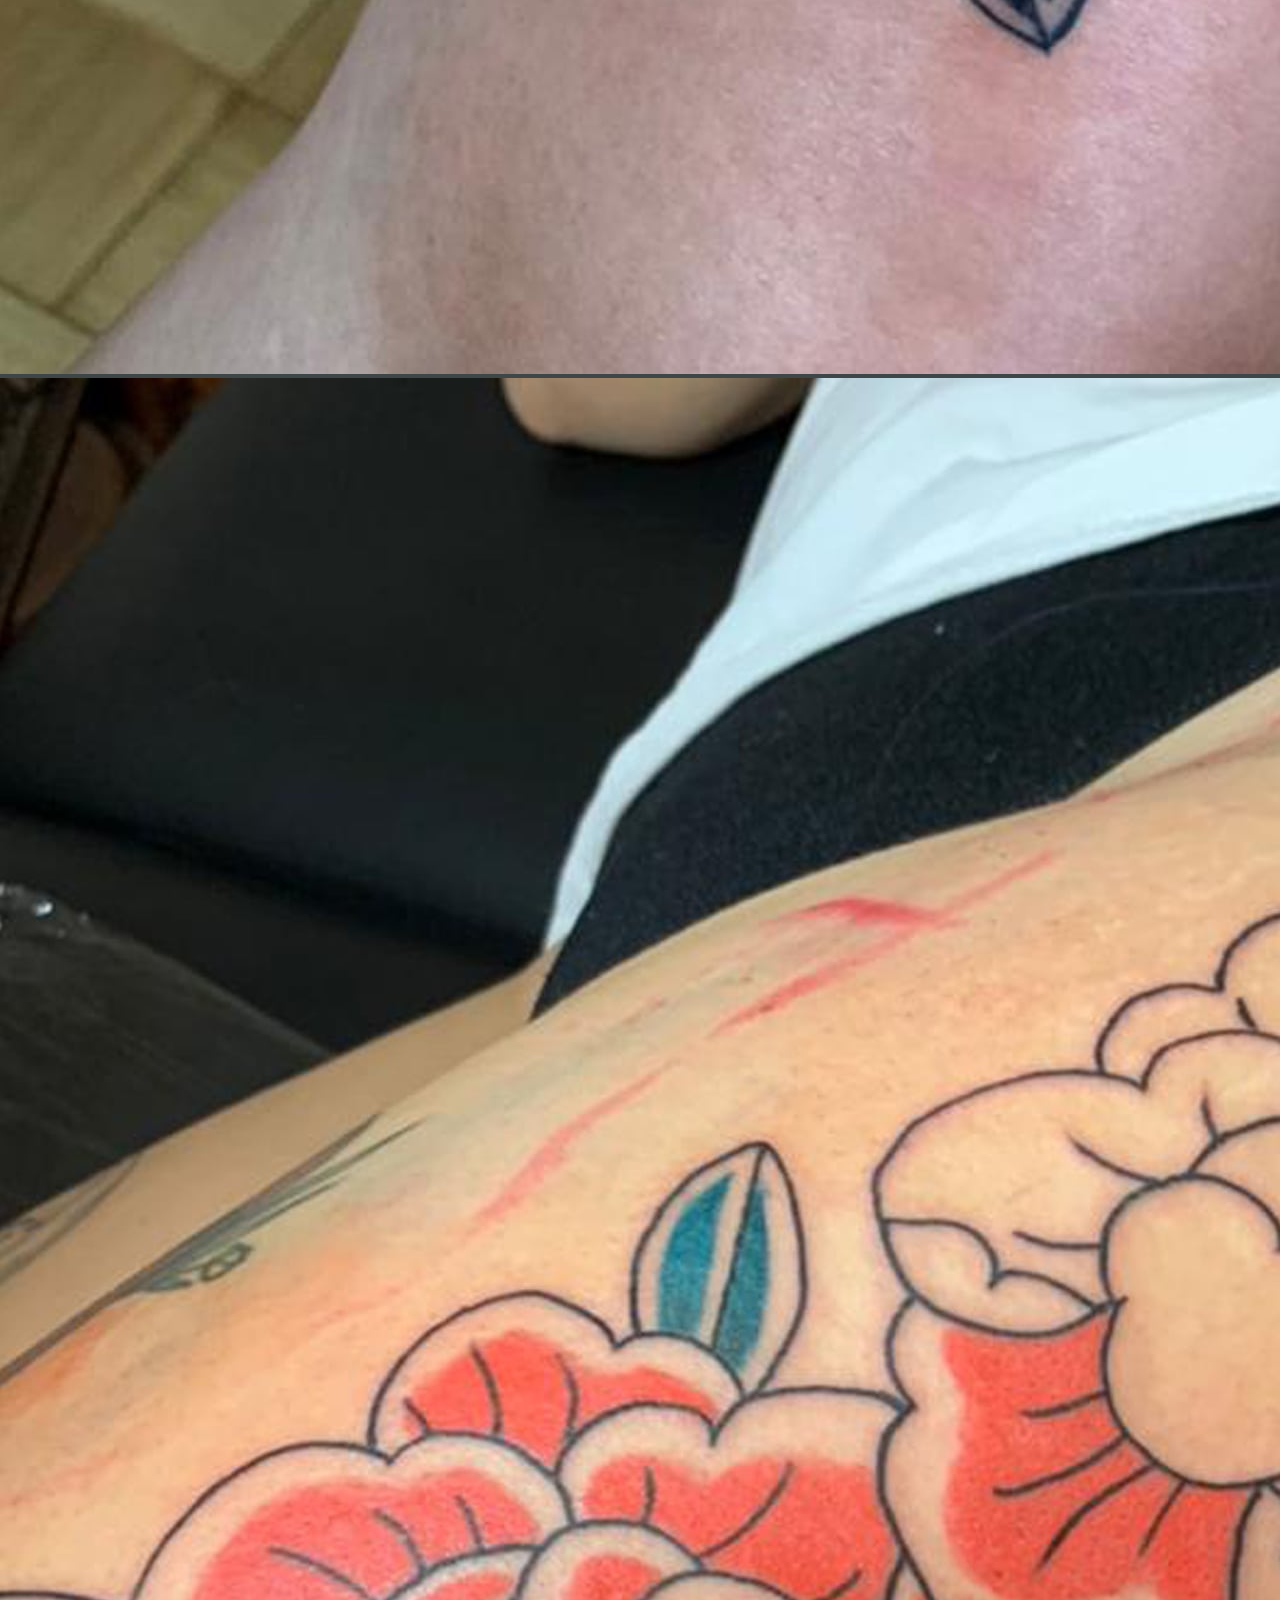
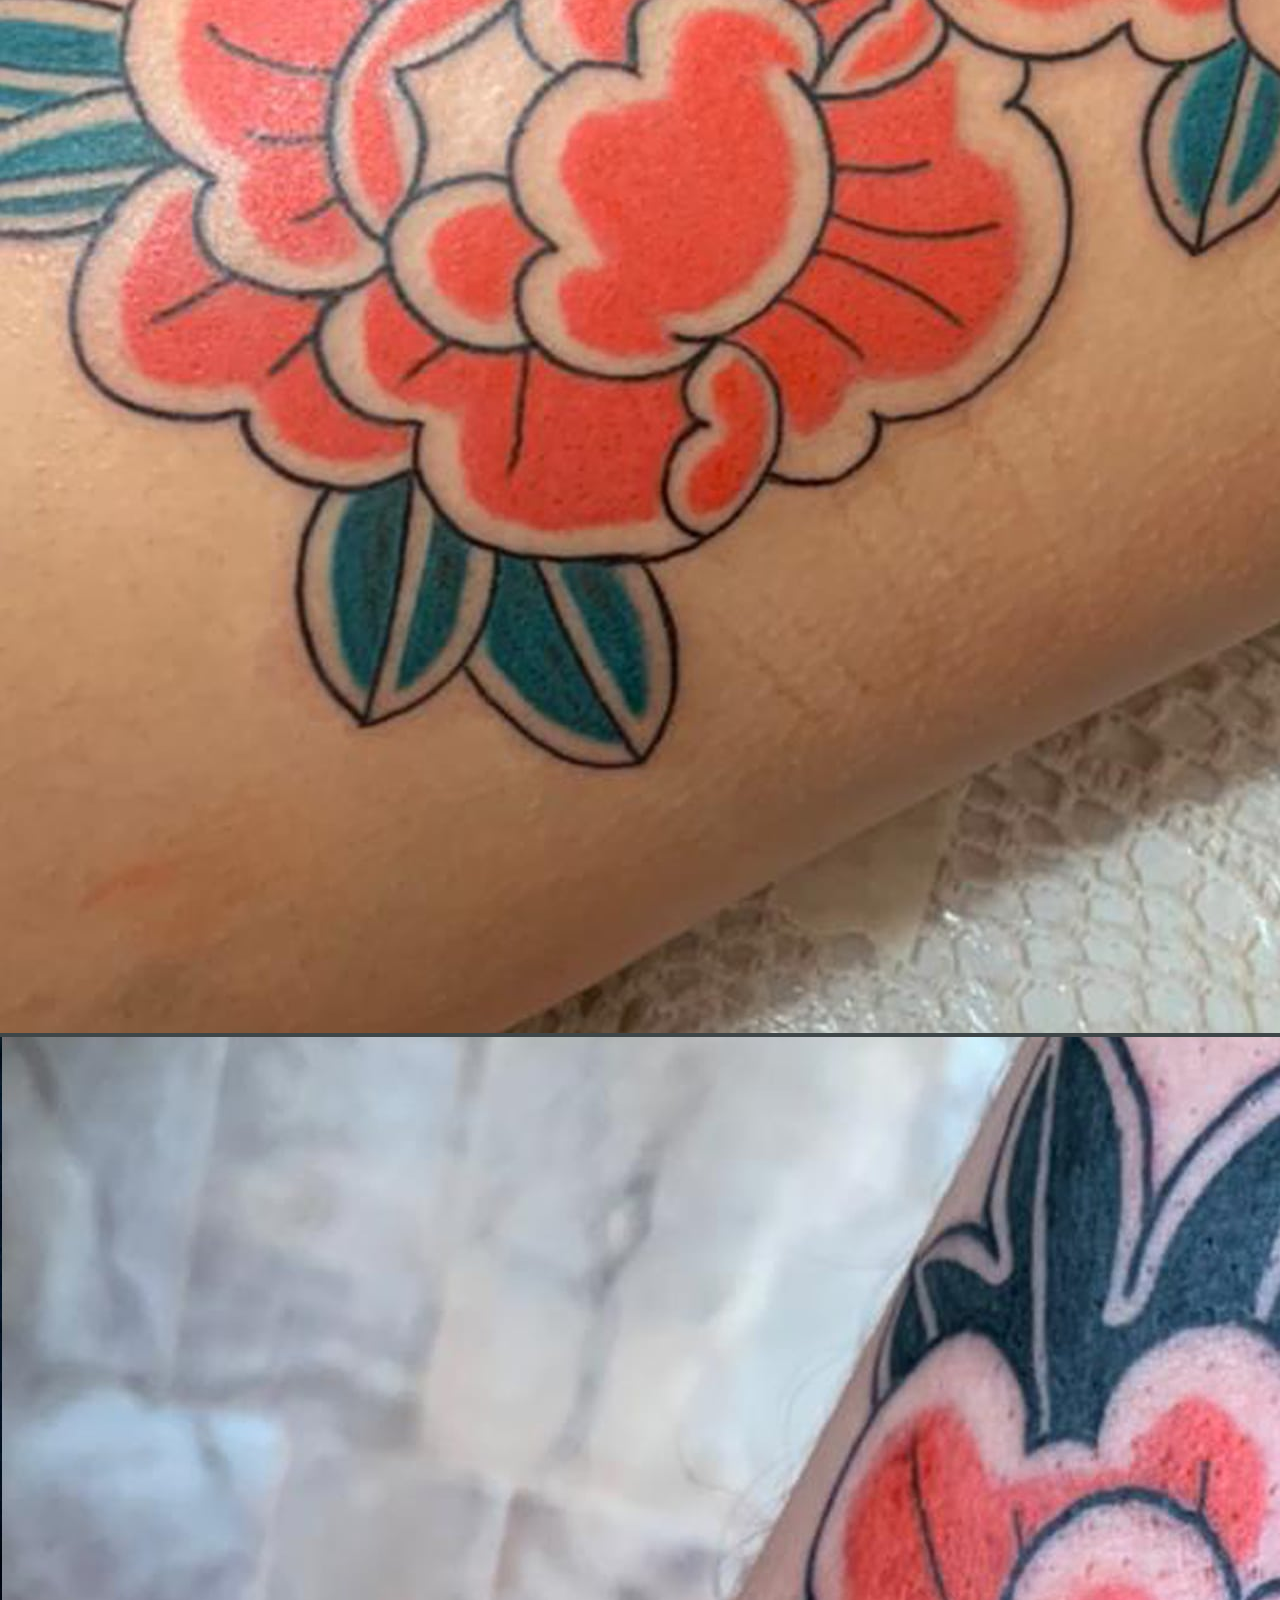
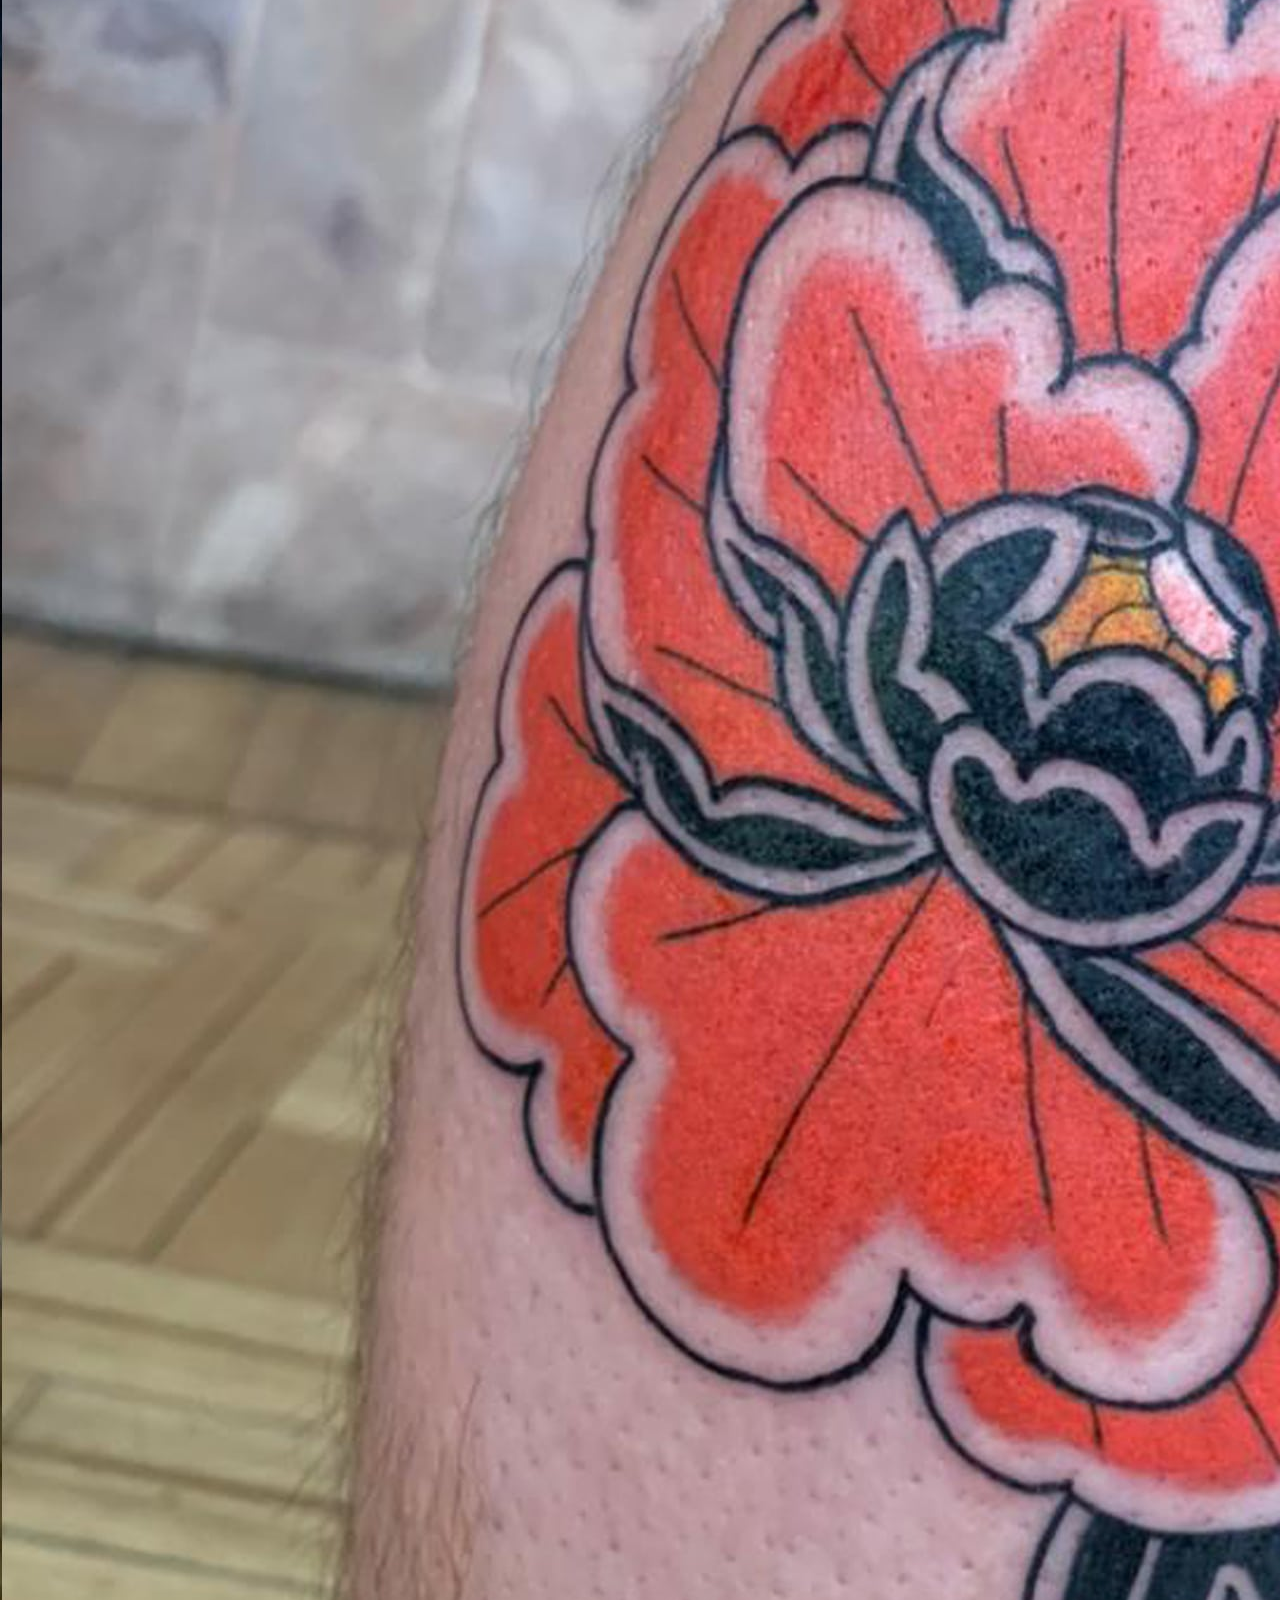
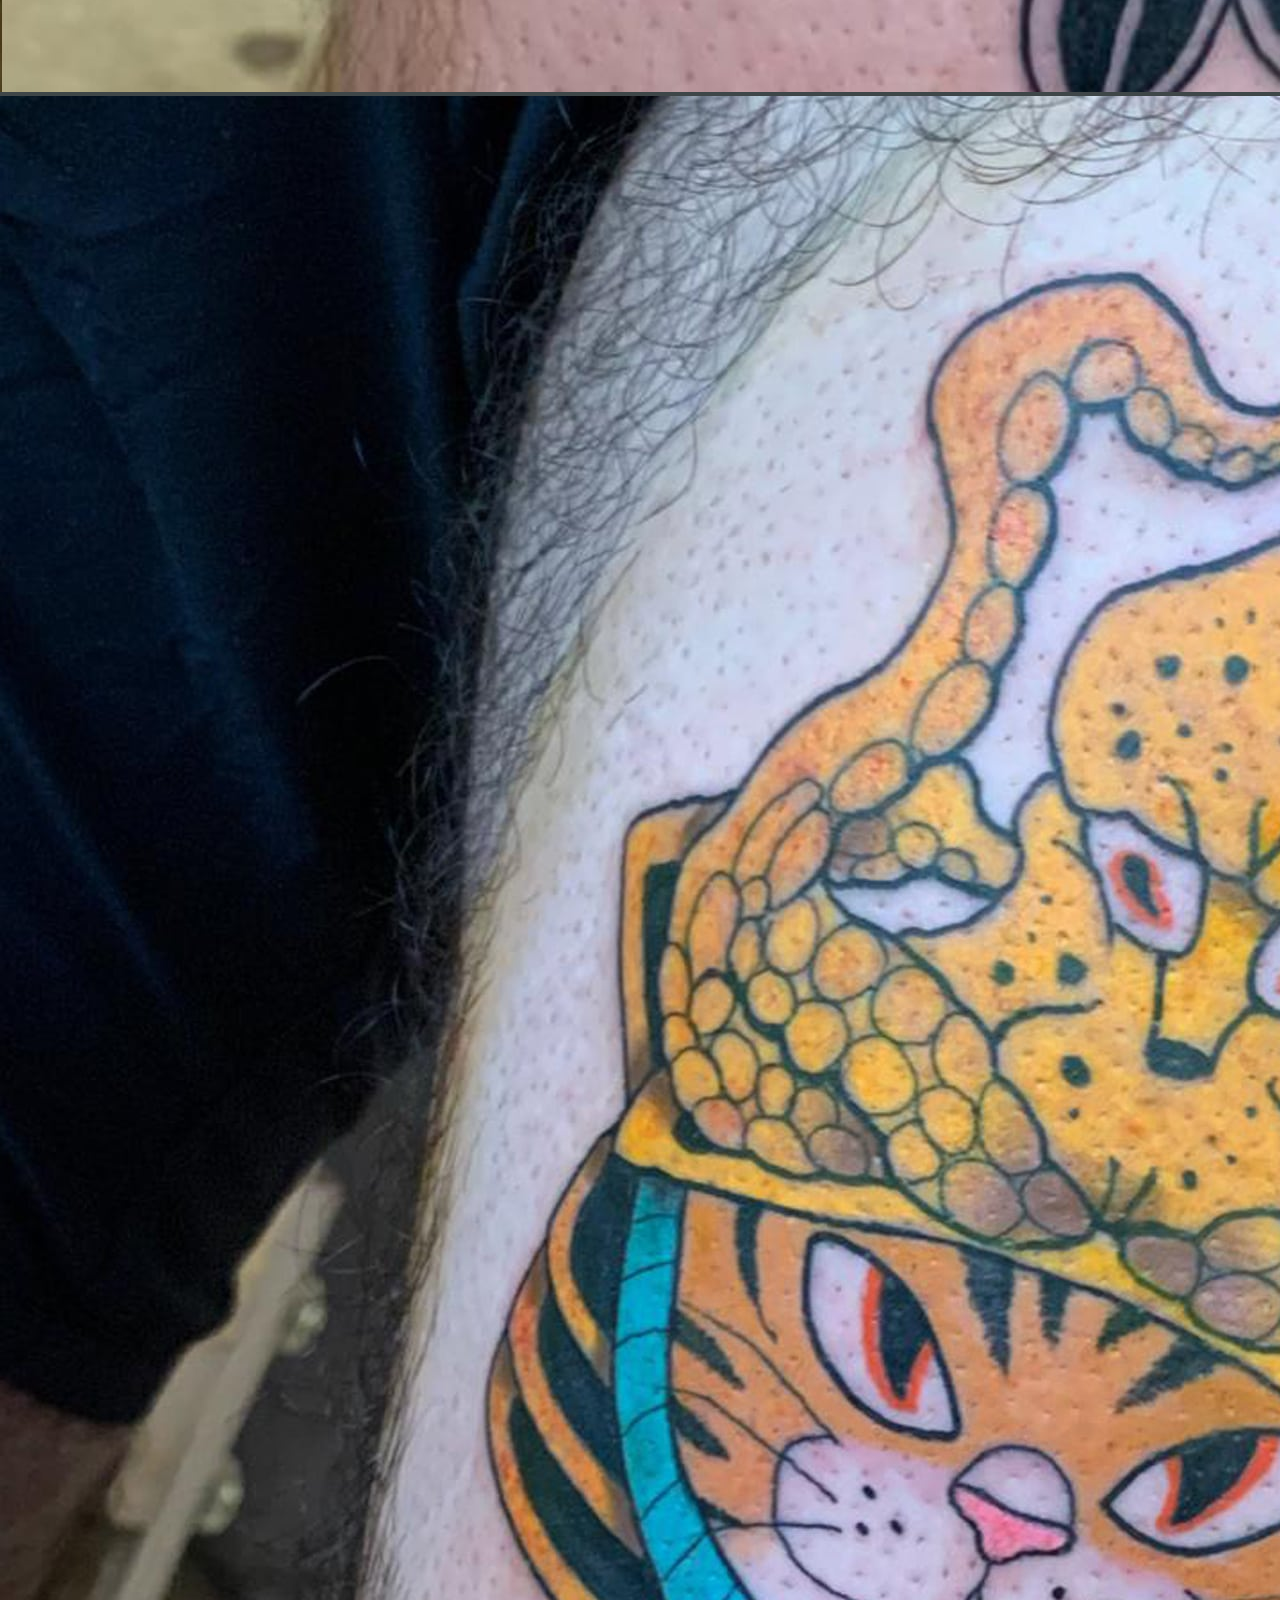
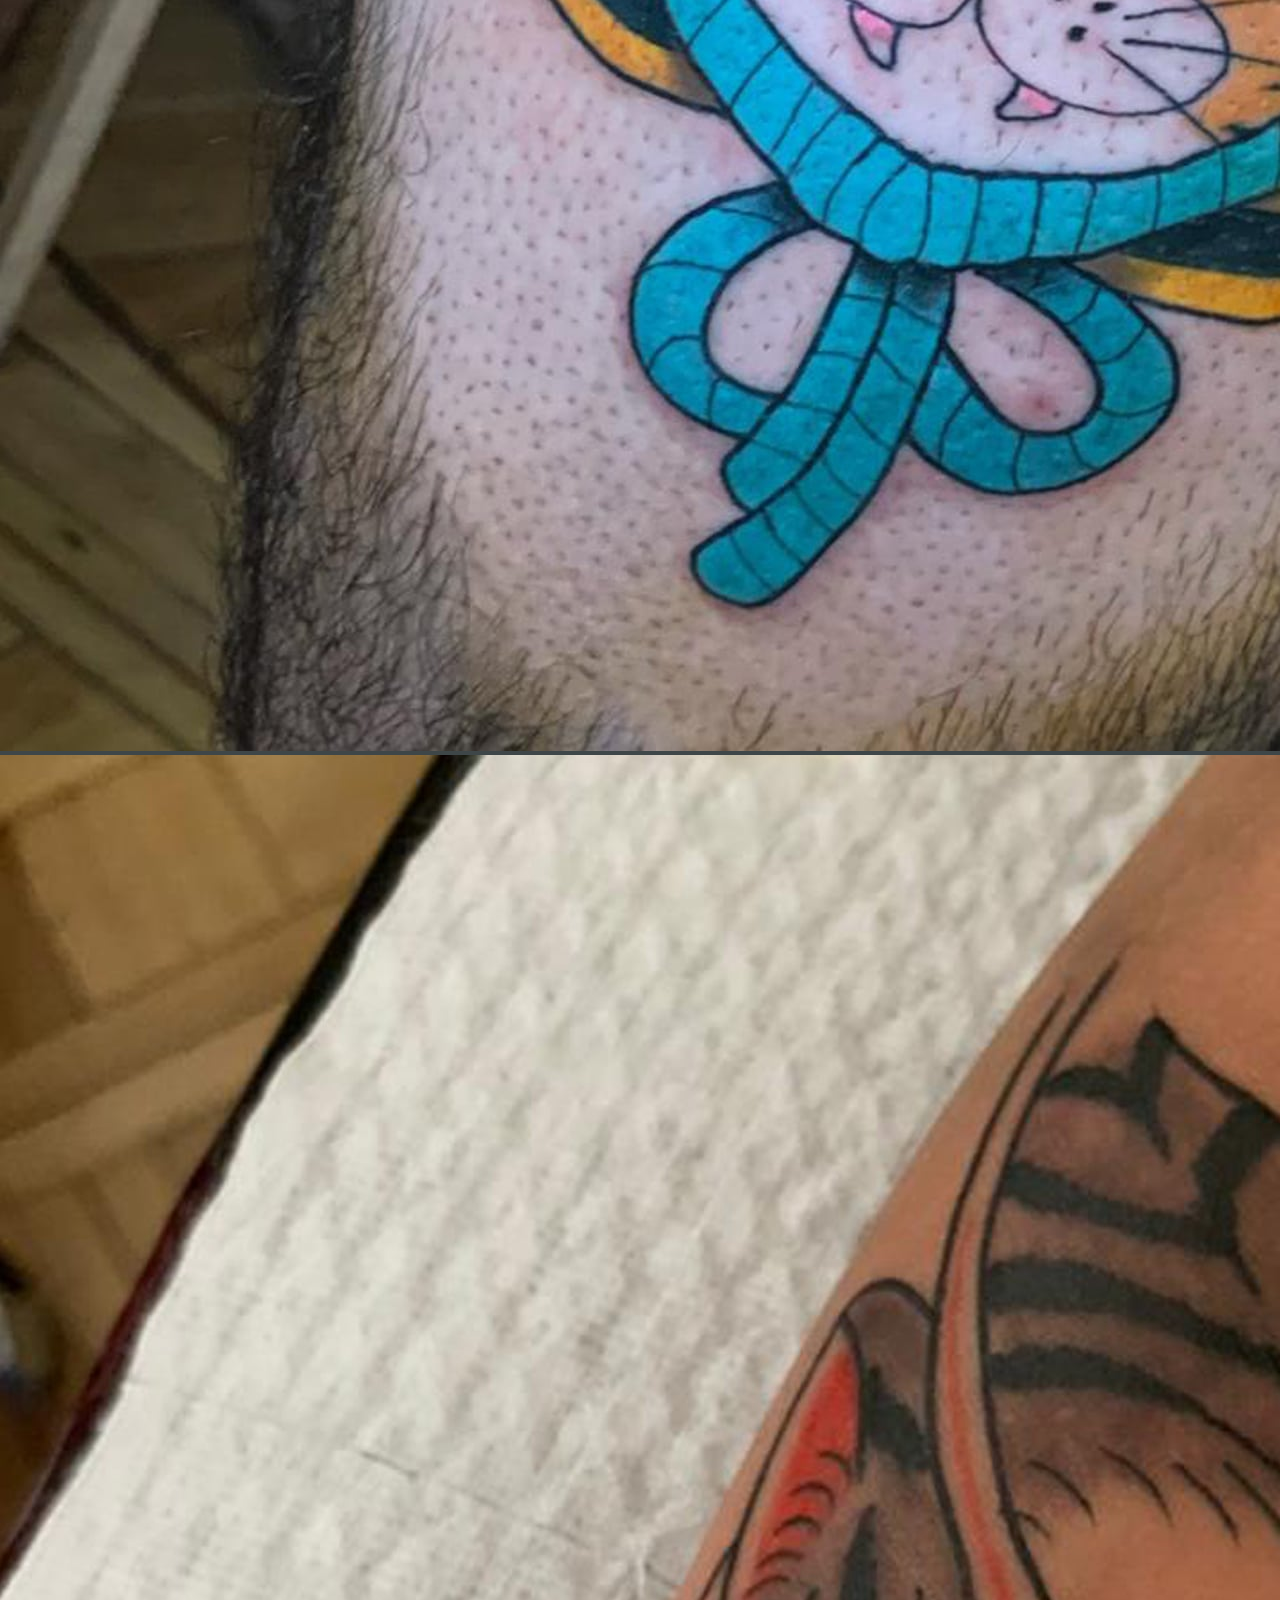
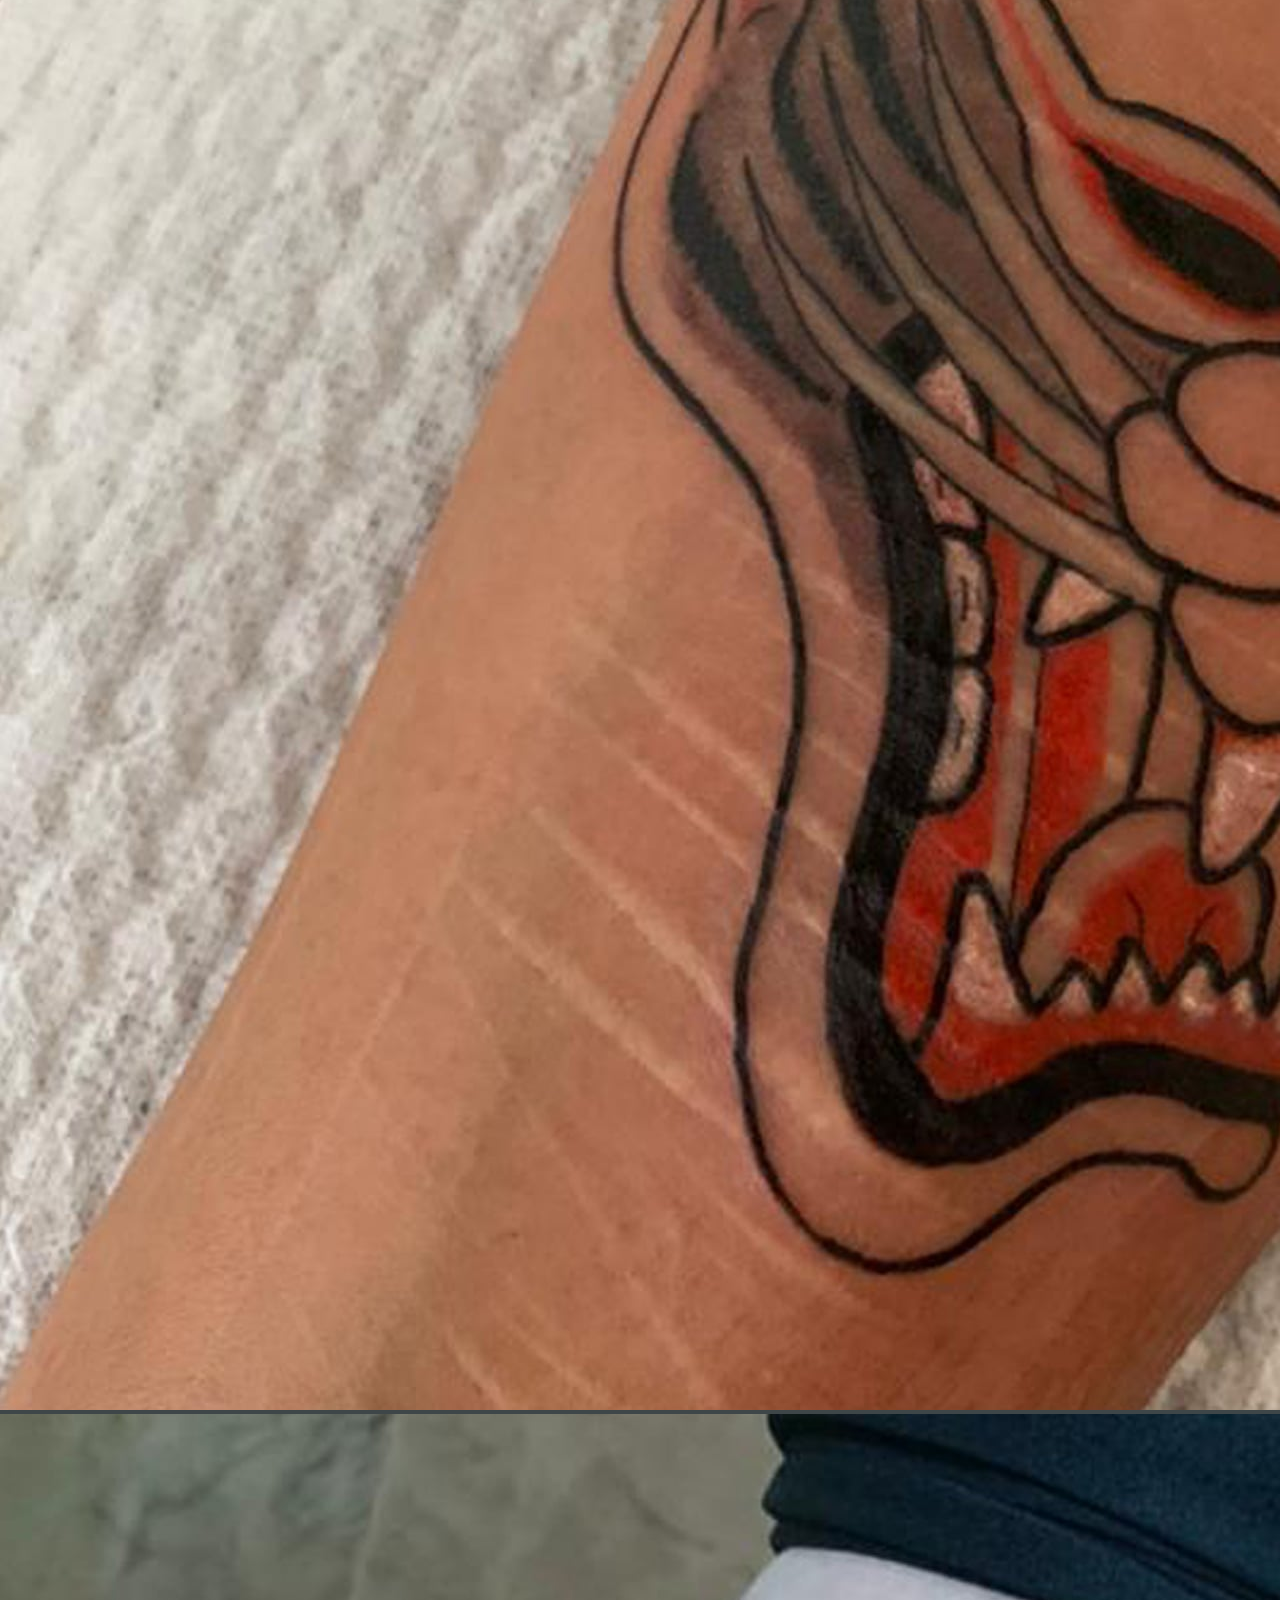
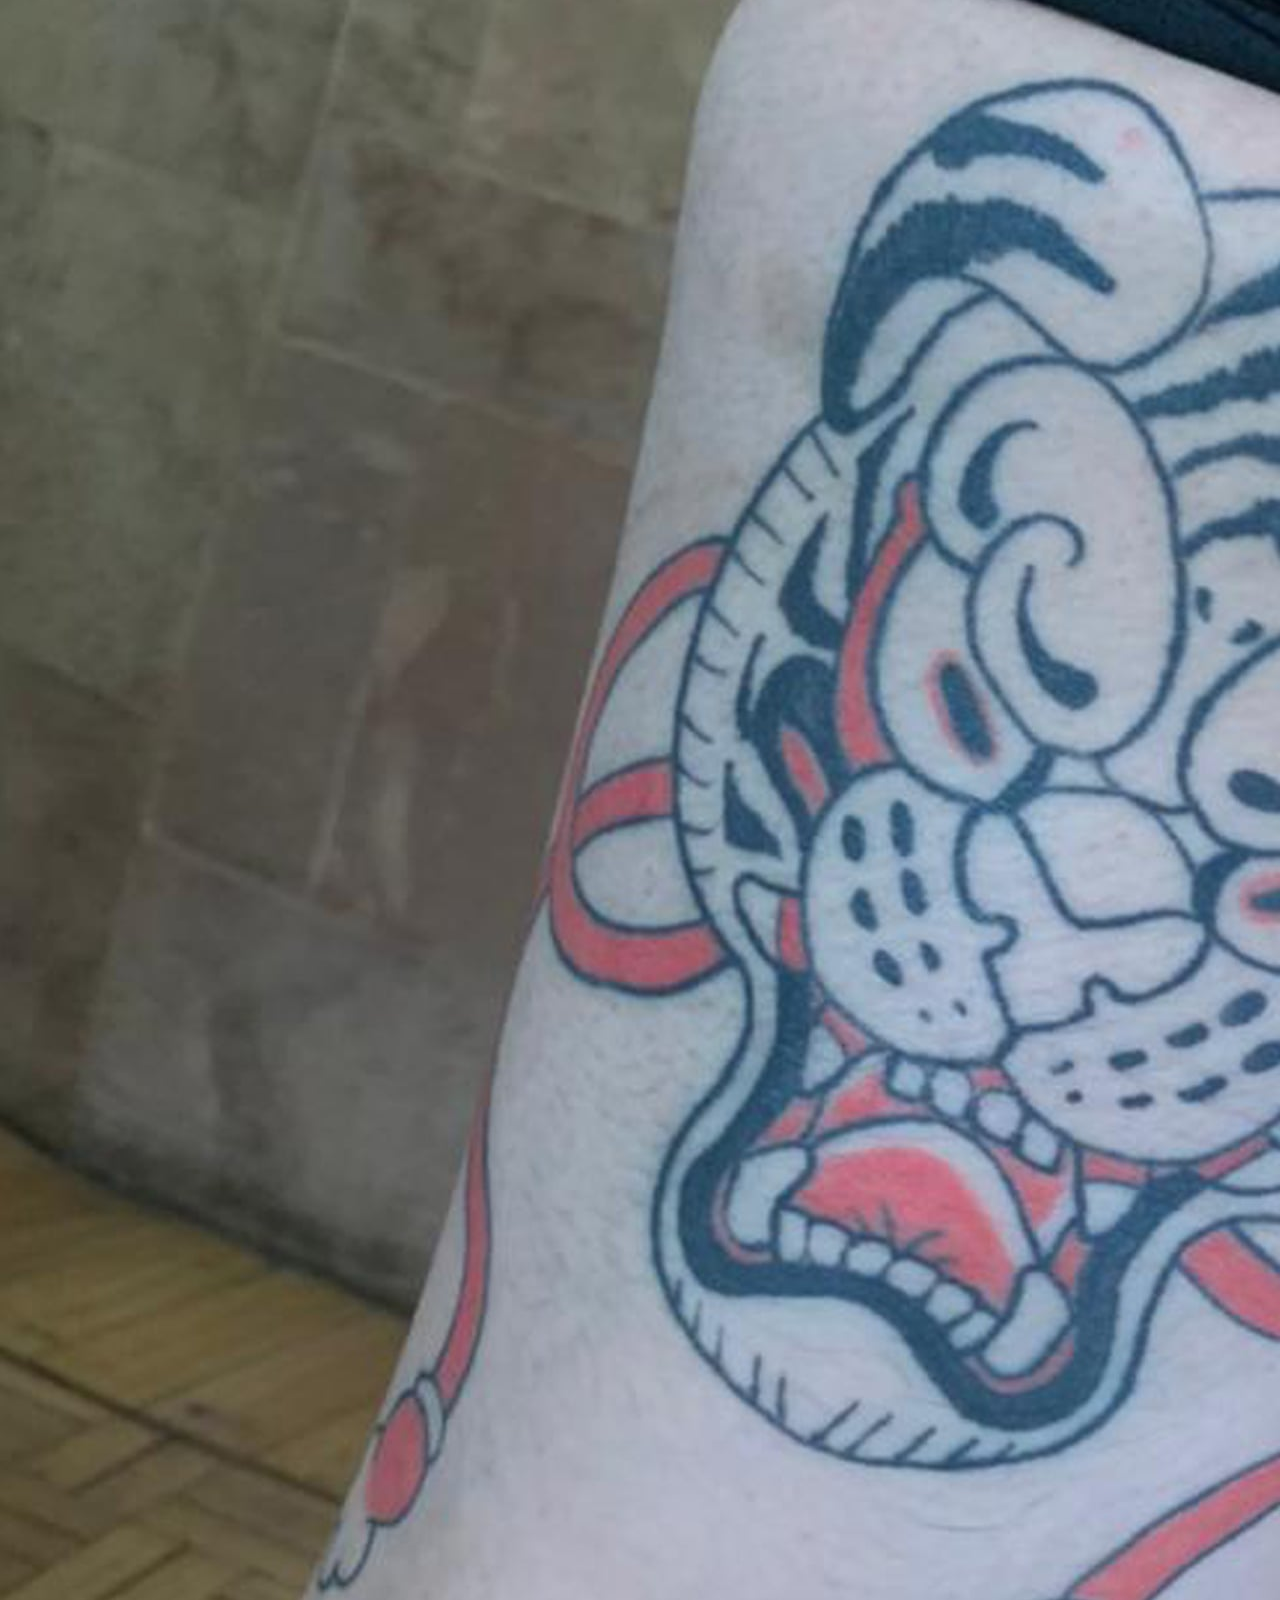
<file: paginas/galeria.html>
<!DOCTYPE html>
<html lang="es">

<head>
  <meta charset="UTF-8">
  <meta http-equiv="X-UA-Compatible" content="IE=edge">
  <meta name="viewport" content="width=device-width, initial-scale=1.0">

  <link rel="shortcut icon" type="image/x-icon" href="../img/logos/logo 50x60 aprox.png"> 
  
  <link href="https://cdn.jsdelivr.net/npm/bootstrap@5.0.0-beta3/dist/css/bootstrap.min.css" rel="stylesheet"
    integrity="sha384-eOJMYsd53ii+scO/bJGFsiCZc+5NDVN2yr8+0RDqr0Ql0h+rP48ckxlpbzKgwra6" crossorigin="anonymous">
  <link rel="stylesheet" href="../css/estilos.css">



  <title>Pagina galeria</title>
</head>

<body>
  <div class="container">
    <a href="#" class="nav justify-content-center" id="logo-galeria">
      <img src="../img/logos/GALERIA_LOGO_NUEVO.png" class="img-fluid mt-4 pt-5" alt="logo-galeria">
  </a>
  </div>
  <nav class="navbar navbar-dark bg-dark navbar-expand-md fixed-top mb-5">
    <div class="container">
        <a href="galeria.html" class="navbar-brand p-0" id="logo-principal">
            <img src="../img/logos/logo.real.png" width ="120" height="auto" alt="logo-principal">
        </a>
        <button type="button" class="navbar-toggler" data-toggle="collapse" data-target="#menu-principal">
            <span class="navbar-toggler-icon"></span>
        </button>
        <div class="collapse navbar-collapse" id="menu-principal">
            <ul class="navbar-nav ms-auto">
                <li class="nav-item"><a href="../index.html" class="nav-link">Inicio</a></li>
                <li class="nav-item"><a href="#" class="nav-link active">Galeria</a></li>
                <li class="nav-item"><a href="contacto.html" class="nav-link">Contacto</a></li>
            </ul>
        </div>
    </div>
  </nav>

  <div class="container">
    <div class="row">
      <div class="col-12 col-sm-12 col-md-6 col-lg-4"><img src="../img/imagenes_galeria/1.jpg"
          class="w-100 shadow-1-strong rounded mb-4" alt=""></div>
      <div class="col-12 col-sm-12 col-md-6 col-lg-4"><img src="../img/imagenes_galeria/2.jpg"
          class="w-100 shadow-1-strong rounded mb-4" alt=""></div>
      <div class="col-12 col-sm-12 col-md-6 col-lg-4"><img src="../img/imagenes_galeria/3.jpg"
          class="w-100 shadow-1-strong rounded mb-4" alt=""></div>
      <div class="col-12 col-sm-12 col-md-6 col-lg-4"><img src="../img/imagenes_galeria/4.jpg"
          class="w-100 shadow-1-strong rounded mb-4" alt=""></div>
      <div class="col-12 col-sm-12 col-md-6 col-lg-4"><img src="../img/imagenes_galeria/5.jpg"
          class="w-100 shadow-1-strong rounded mb-4" alt=""></div>
      <div class="col-12 col-sm-12 col-md-6 col-lg-4"><img src="../img/imagenes_galeria/6.jpg"
          class="w-100 shadow-1-strong rounded mb-4" alt=""></div>
      <div class="col-12 col-sm-12 col-md-6 col-lg-4"><img src="../img/imagenes_galeria/7.jpg"
        class="w-100 shadow-1-strong rounded mb-4" alt=""></div>
      <div class="col-12 col-sm-12 col-md-6 col-lg-4"><img src="../img/imagenes_galeria/8.jpg"
        class="w-100 shadow-1-strong rounded mb-4" alt=""></div>
      <div class="col-12 col-sm-12 col-md-6 col-lg-4"><img src="../img/imagenes_galeria/9.jpg"
        class="w-100 shadow-1-strong rounded mb-4" alt=""></div>
      <div class="col-12 col-sm-12 col-md-6 col-lg-4"><img src="../img/imagenes_galeria/10.jpg"
        class="w-100 shadow-1-strong rounded mb-4" alt=""></div>
      <div class="col-12 col-sm-12 col-md-6 col-lg-4"><img src="../img/imagenes_galeria/11.jpg"
        class="w-100 shadow-1-strong rounded mb-4" alt=""></div>
      <div class="col-12 col-sm-12 col-md-6 col-lg-4"><img src="../img/imagenes_galeria/12.jpg"
        class="w-100 shadow-1-strong rounded mb-4" alt=""></div>
      <div class="col-12 col-sm-12 col-md-6 col-lg-4"><img src="../img/imagenes_galeria/13.jpg"
        class="w-100 shadow-1-strong rounded mb-4" alt=""></div>
      <div class="col-12 col-sm-12 col-md-6 col-lg-4"><img src="../img/imagenes_galeria/14.jpg"
        class="w-100 shadow-1-strong rounded mb-4" alt=""></div>
      <div class="col-12 col-sm-12 col-md-6 col-lg-4"><img src="../img/imagenes_galeria/15.jpg"
        class="w-100 shadow-1-strong rounded mb-4" alt=""></div>    
    </div>
  </div>
  <!-- SECCION PIE DE PAGINA -->
  <footer class="container-fluid text-white text-center bg-dark">
    <div class="row py-3">
        <div class="col-4 order-1">
            <a href="https://www.facebook.com/profile.php?id=100063441506675" target="_blank">
                <img src="../img/ico/fb.png" class="img-fluid"  id="redes" alt="facebook">
            </a>   
        </div>
        <div class="col-4 order-3">
            <a href="https://www.instagram.com/payia1/" target="_blank">
                <img src="../img/ico/ig.png" class="img-fluid"  id="redes" alt="instagram">
            </a> 
        </div>
        <div class="col-4 order-2" id="texto-redes">
            <img src="../img/paya-es-amor.png" width="300" class="img-fluid " alt="">
        </div>
    </div>
</footer>

  <script src="https://code.jquery.com/jquery-3.3.1.slim.min.js"
    integrity="sha384-q8i/X+965DzO0rT7abK41JStQIAqVgRVzpbzo5smXKp4YfRvH+8abtTE1Pi6jizo"
    crossorigin="anonymous"></script>
  <script src="https://cdnjs.cloudflare.com/ajax/libs/popper.js/1.14.7/umd/popper.min.js"
    integrity="sha384-UO2eT0CpHqdSJQ6hJty5KVphtPhzWj9WO1clHTMGa3JDZwrnQq4sF86dIHNDz0W1"
    crossorigin="anonymous"></script>
  <script src="https://stackpath.bootstrapcdn.com/bootstrap/4.3.1/js/bootstrap.min.js"
    integrity="sha384-JjSmVgyd0p3pXB1rRibZUAYoIIy6OrQ6VrjIEaFf/nJGzIxFDsf4x0xIM+B07jRM"
    crossorigin="anonymous"></script>

</body>

</html>
</file>
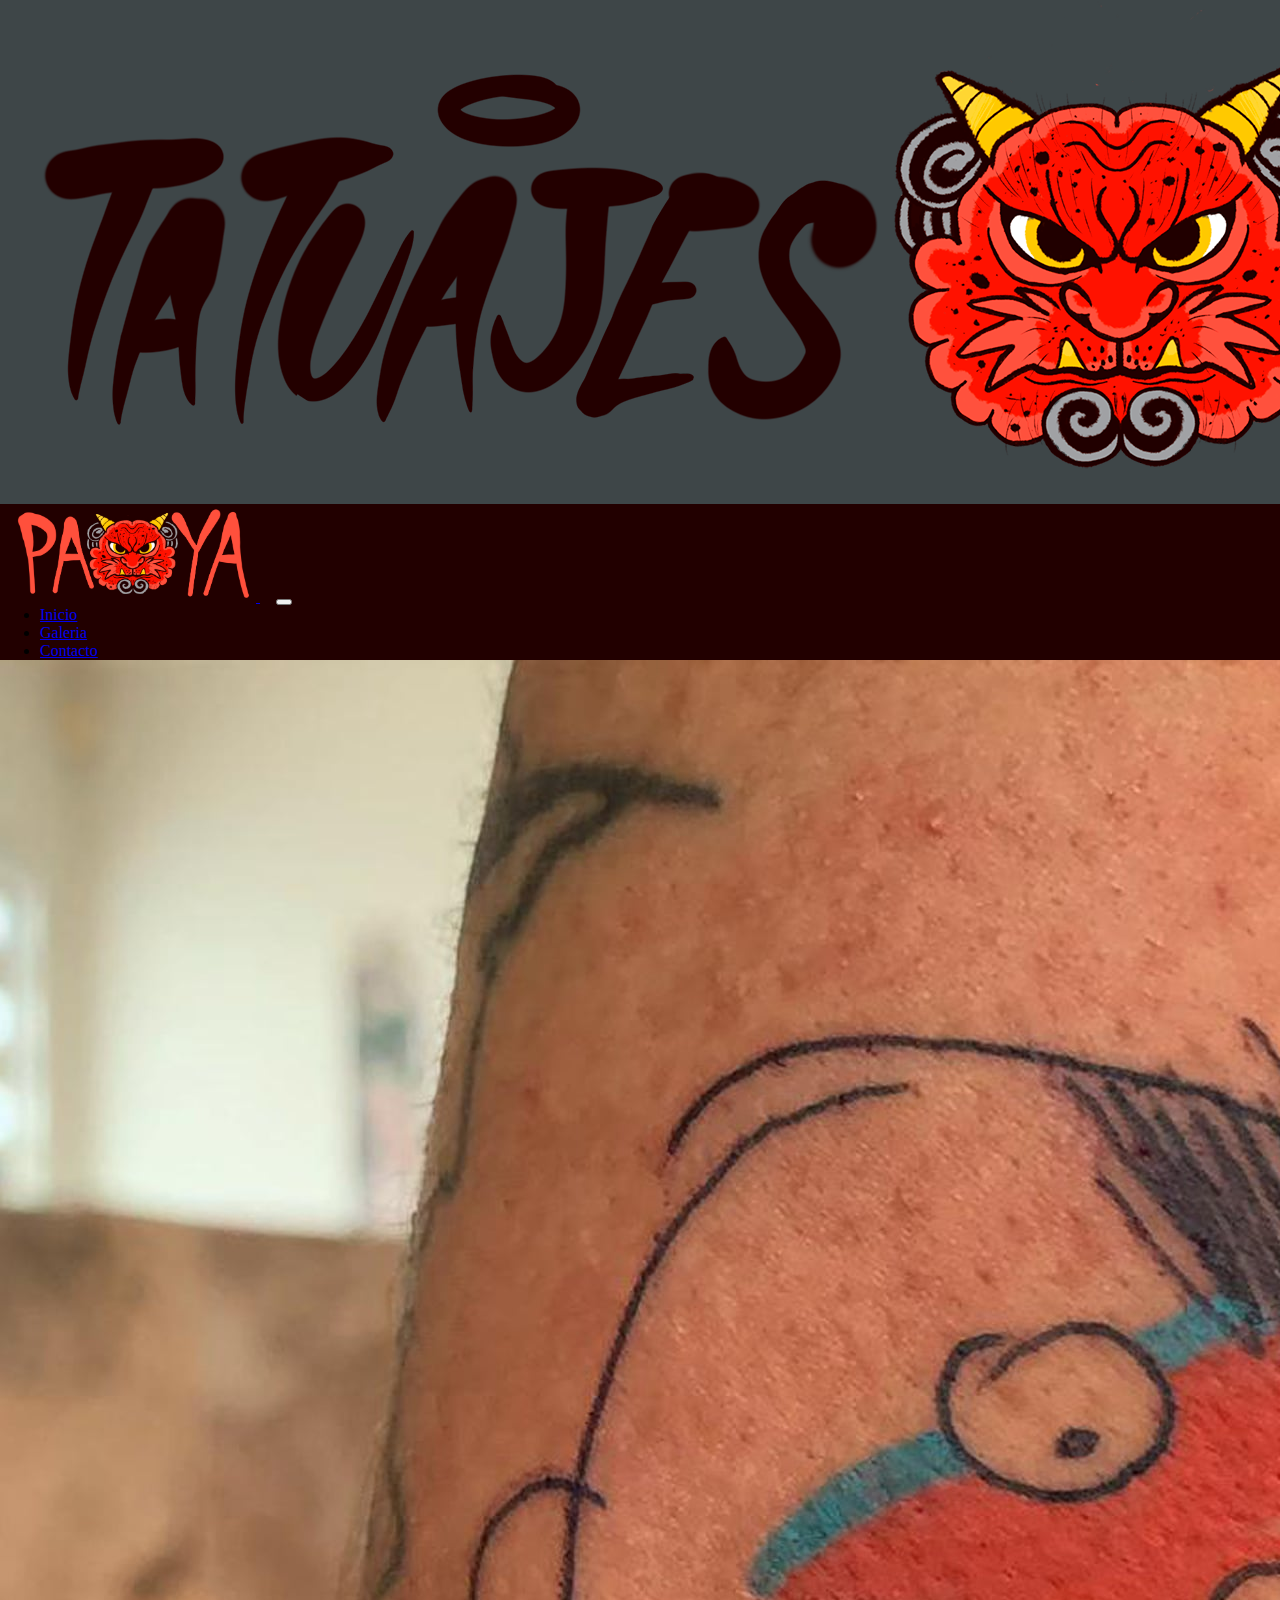
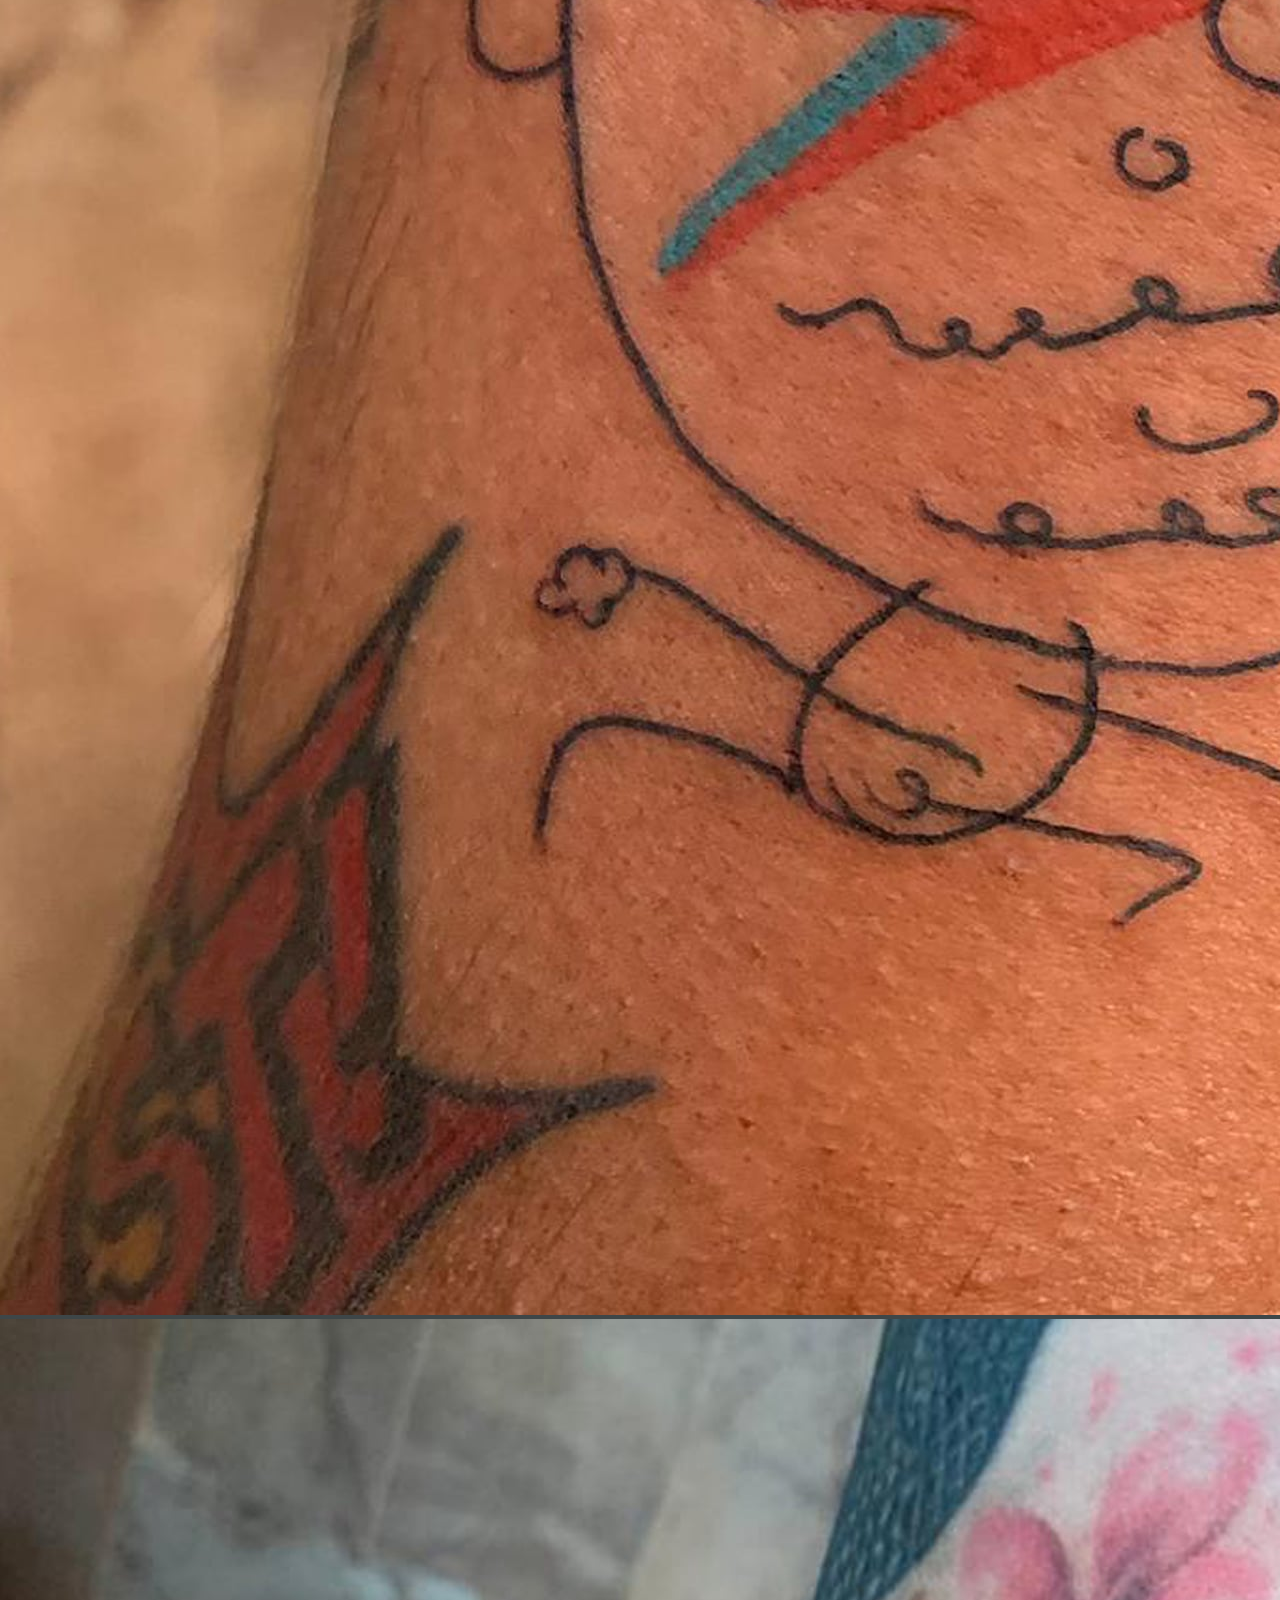
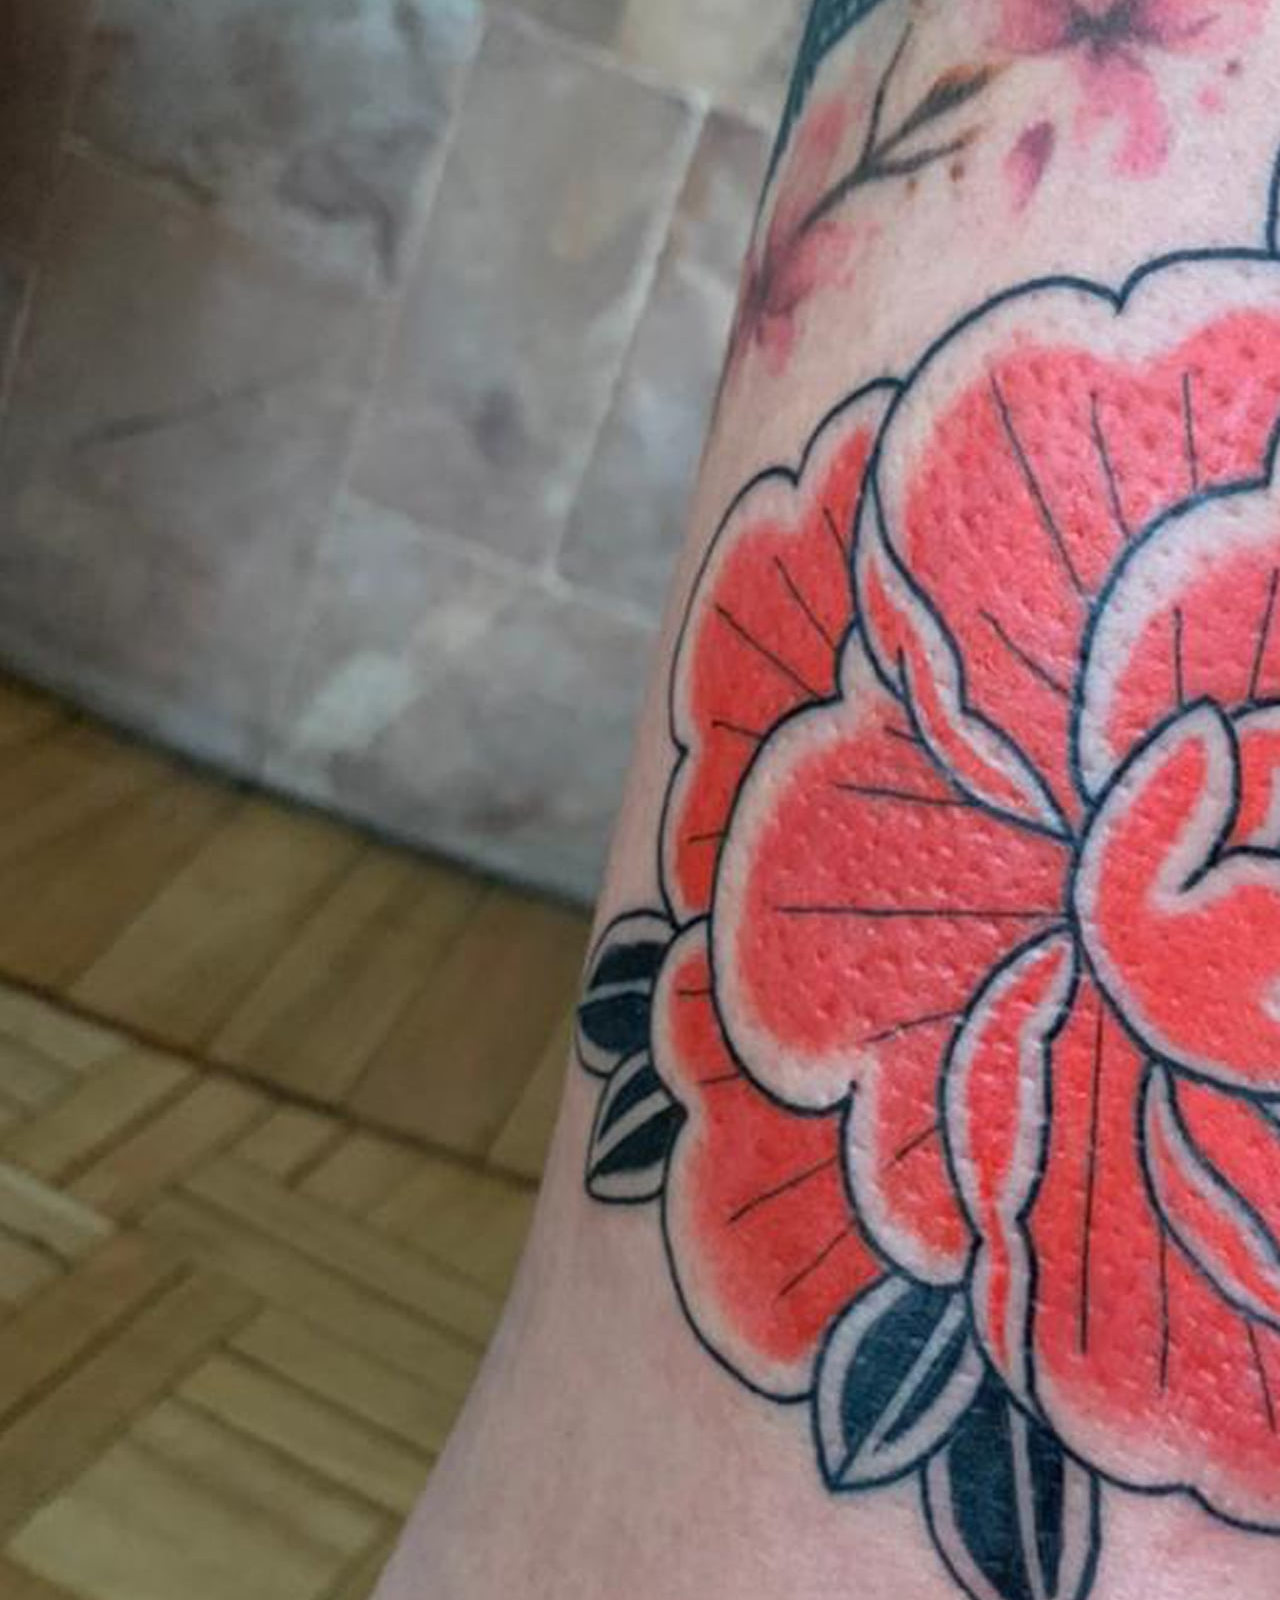
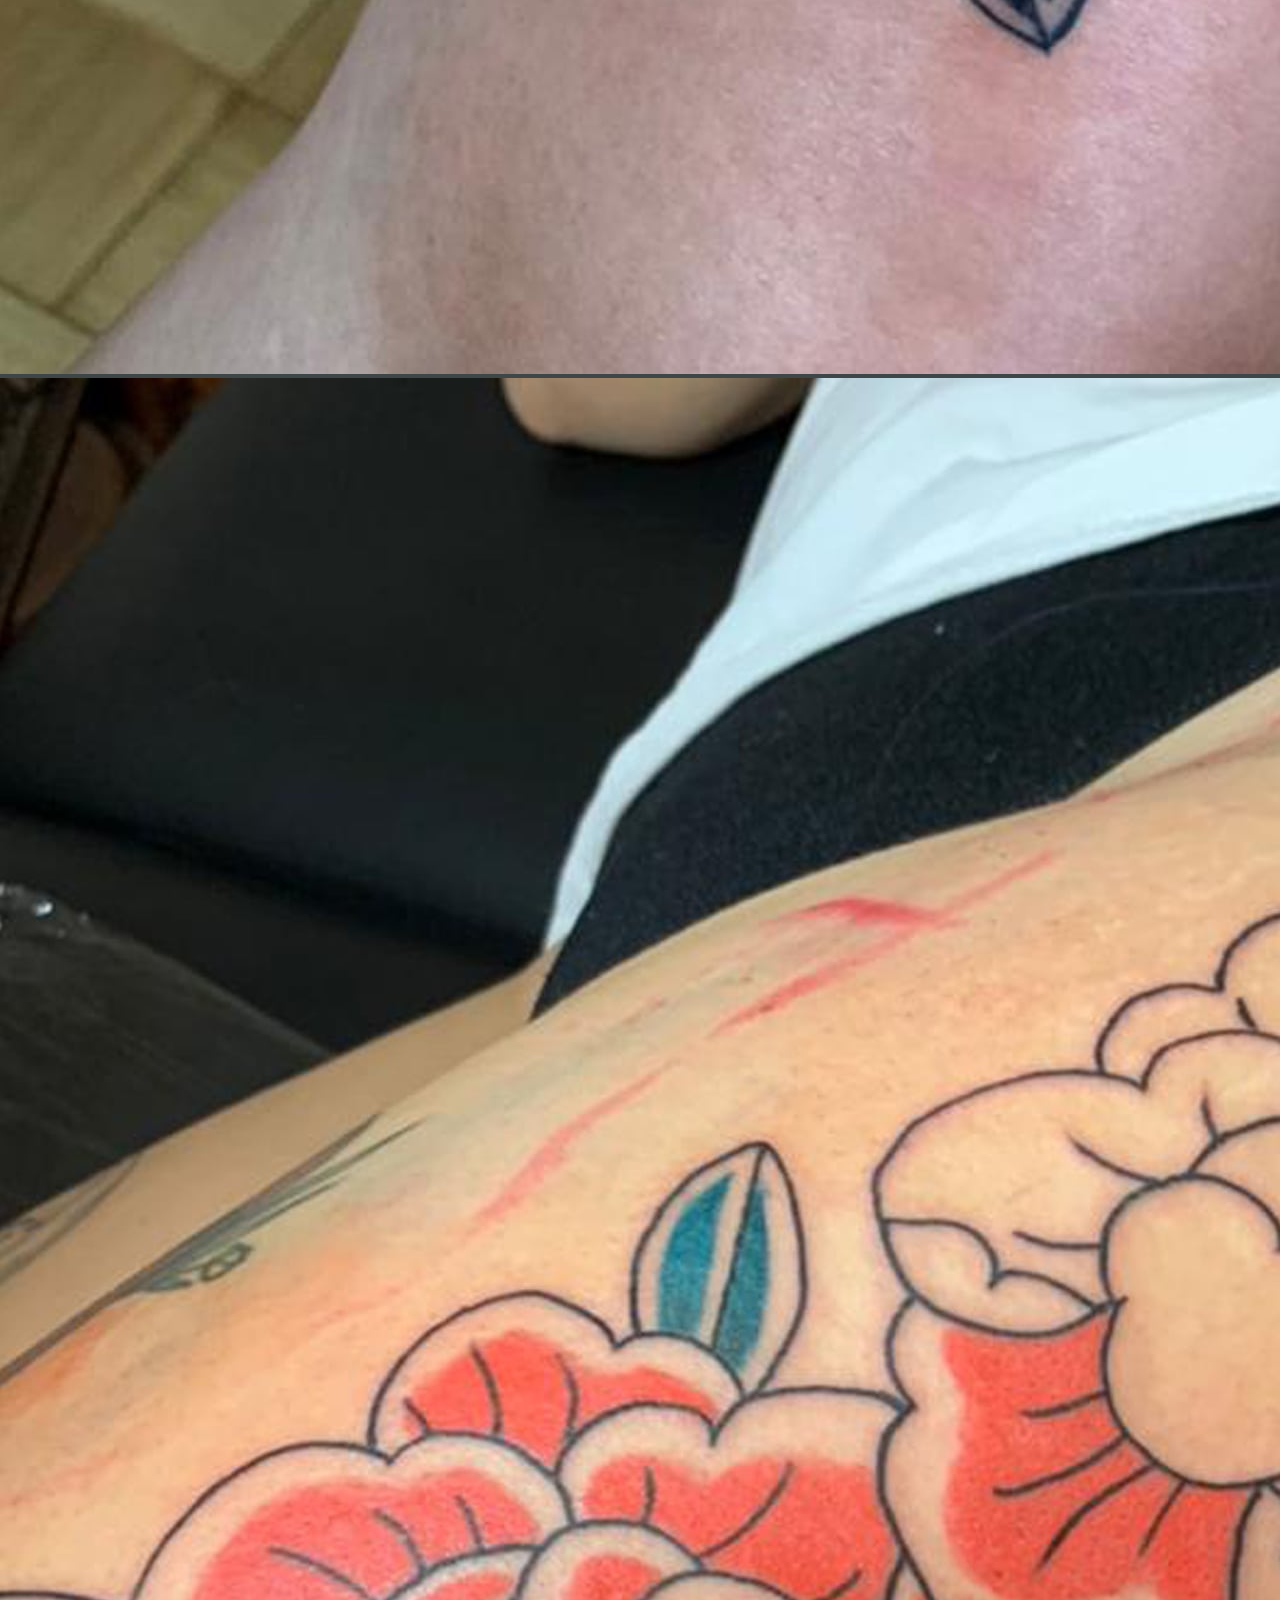
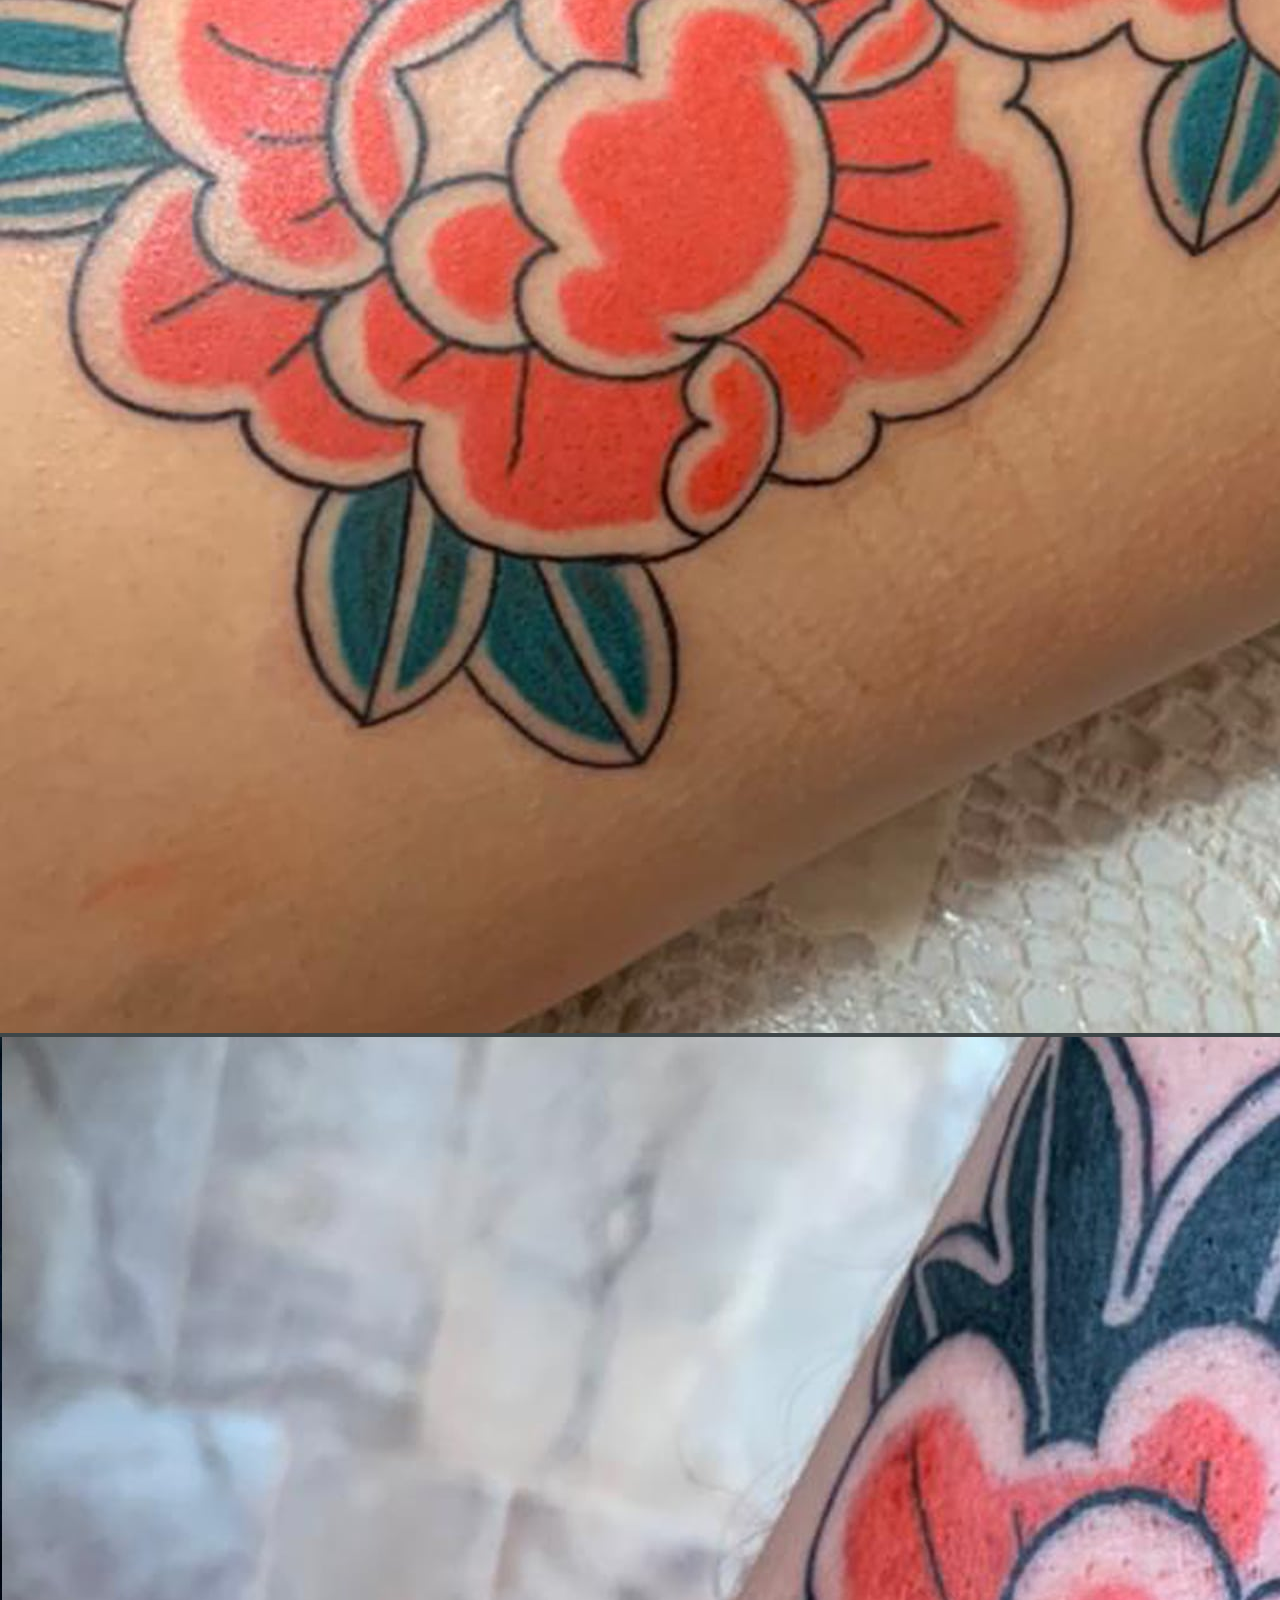
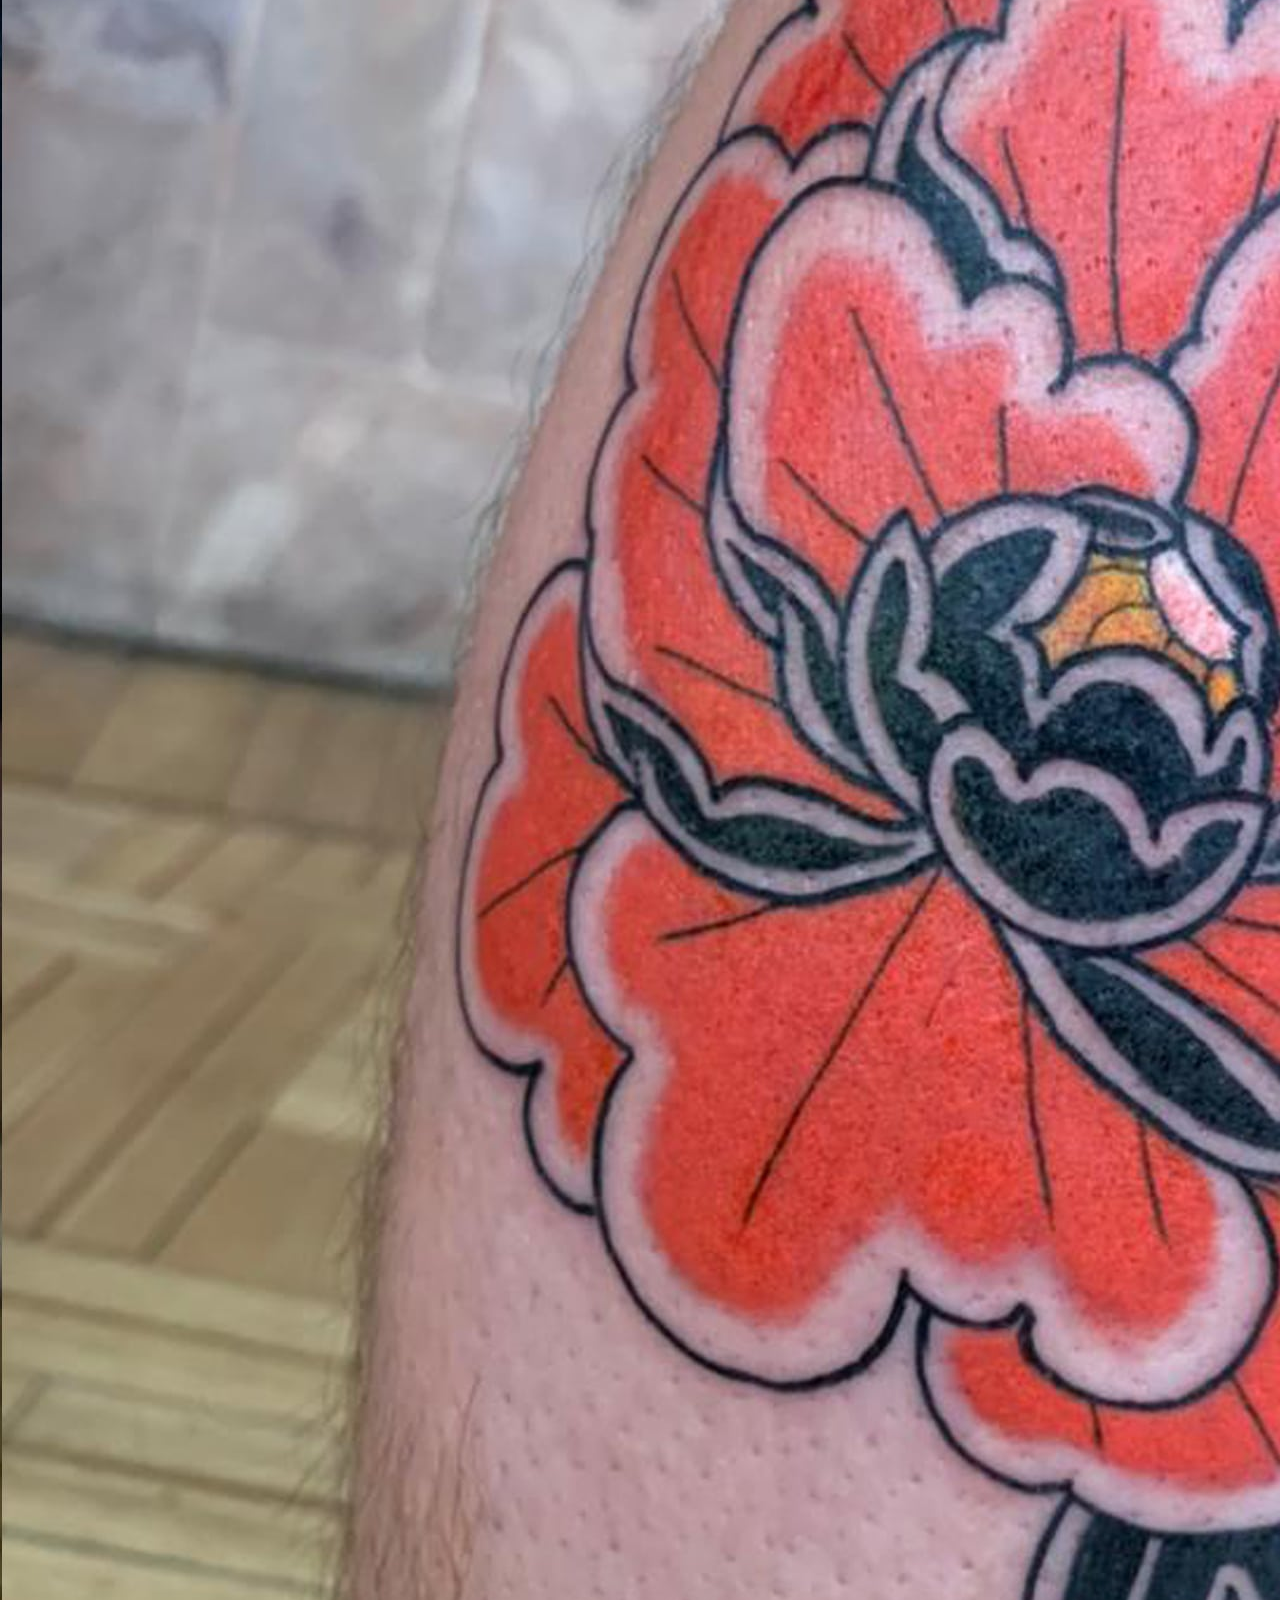
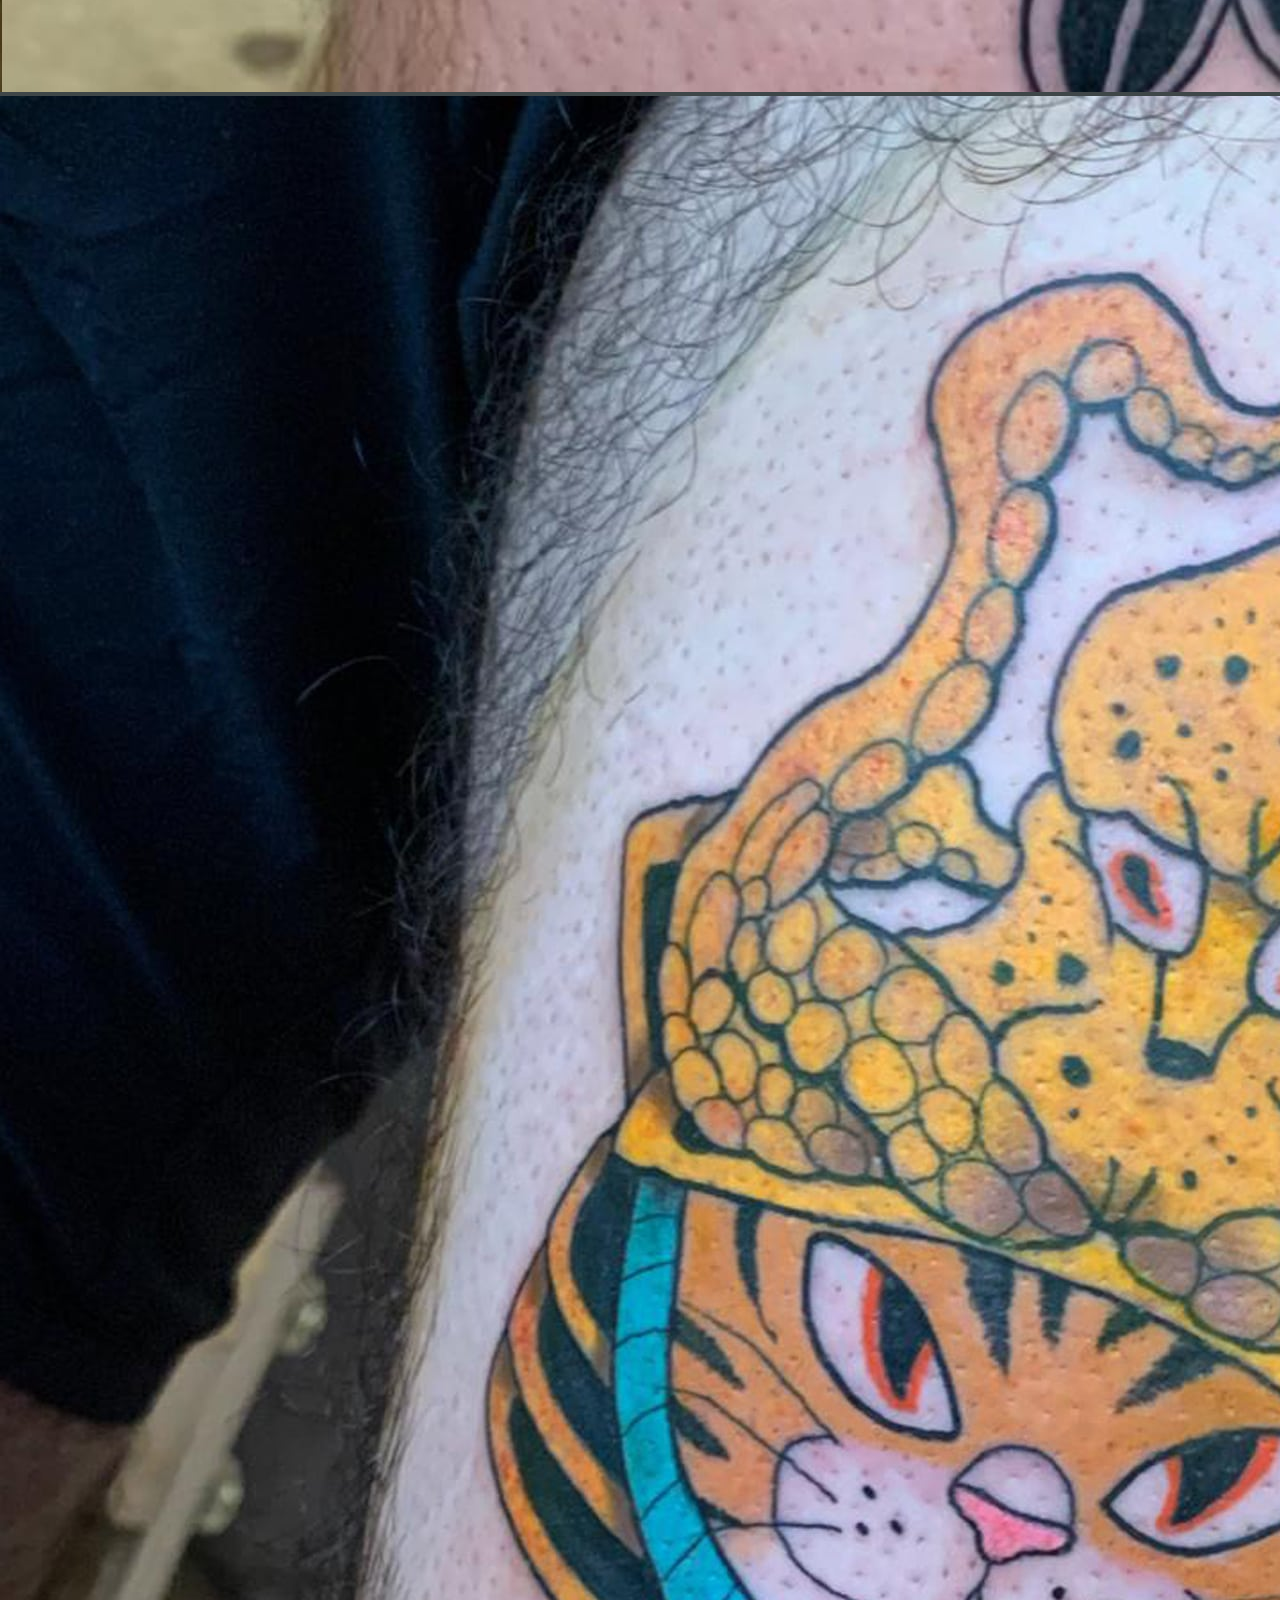
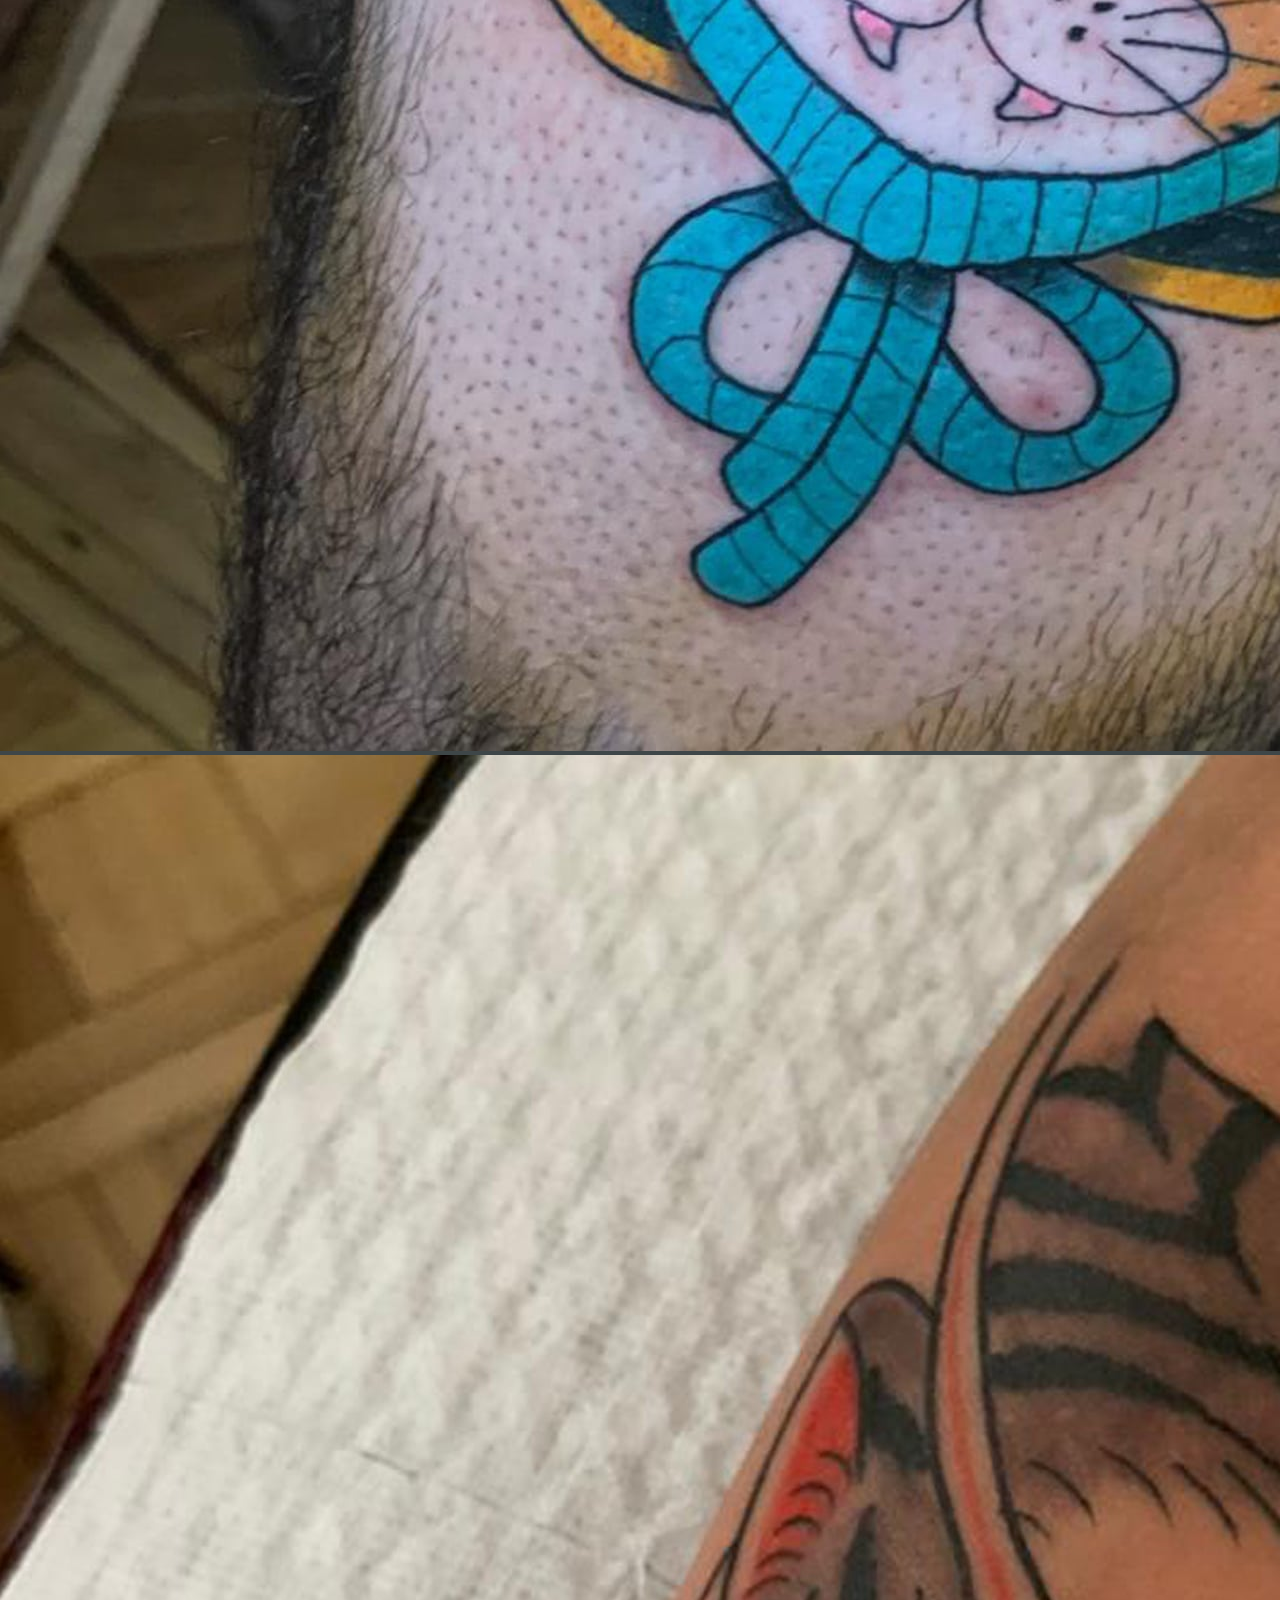
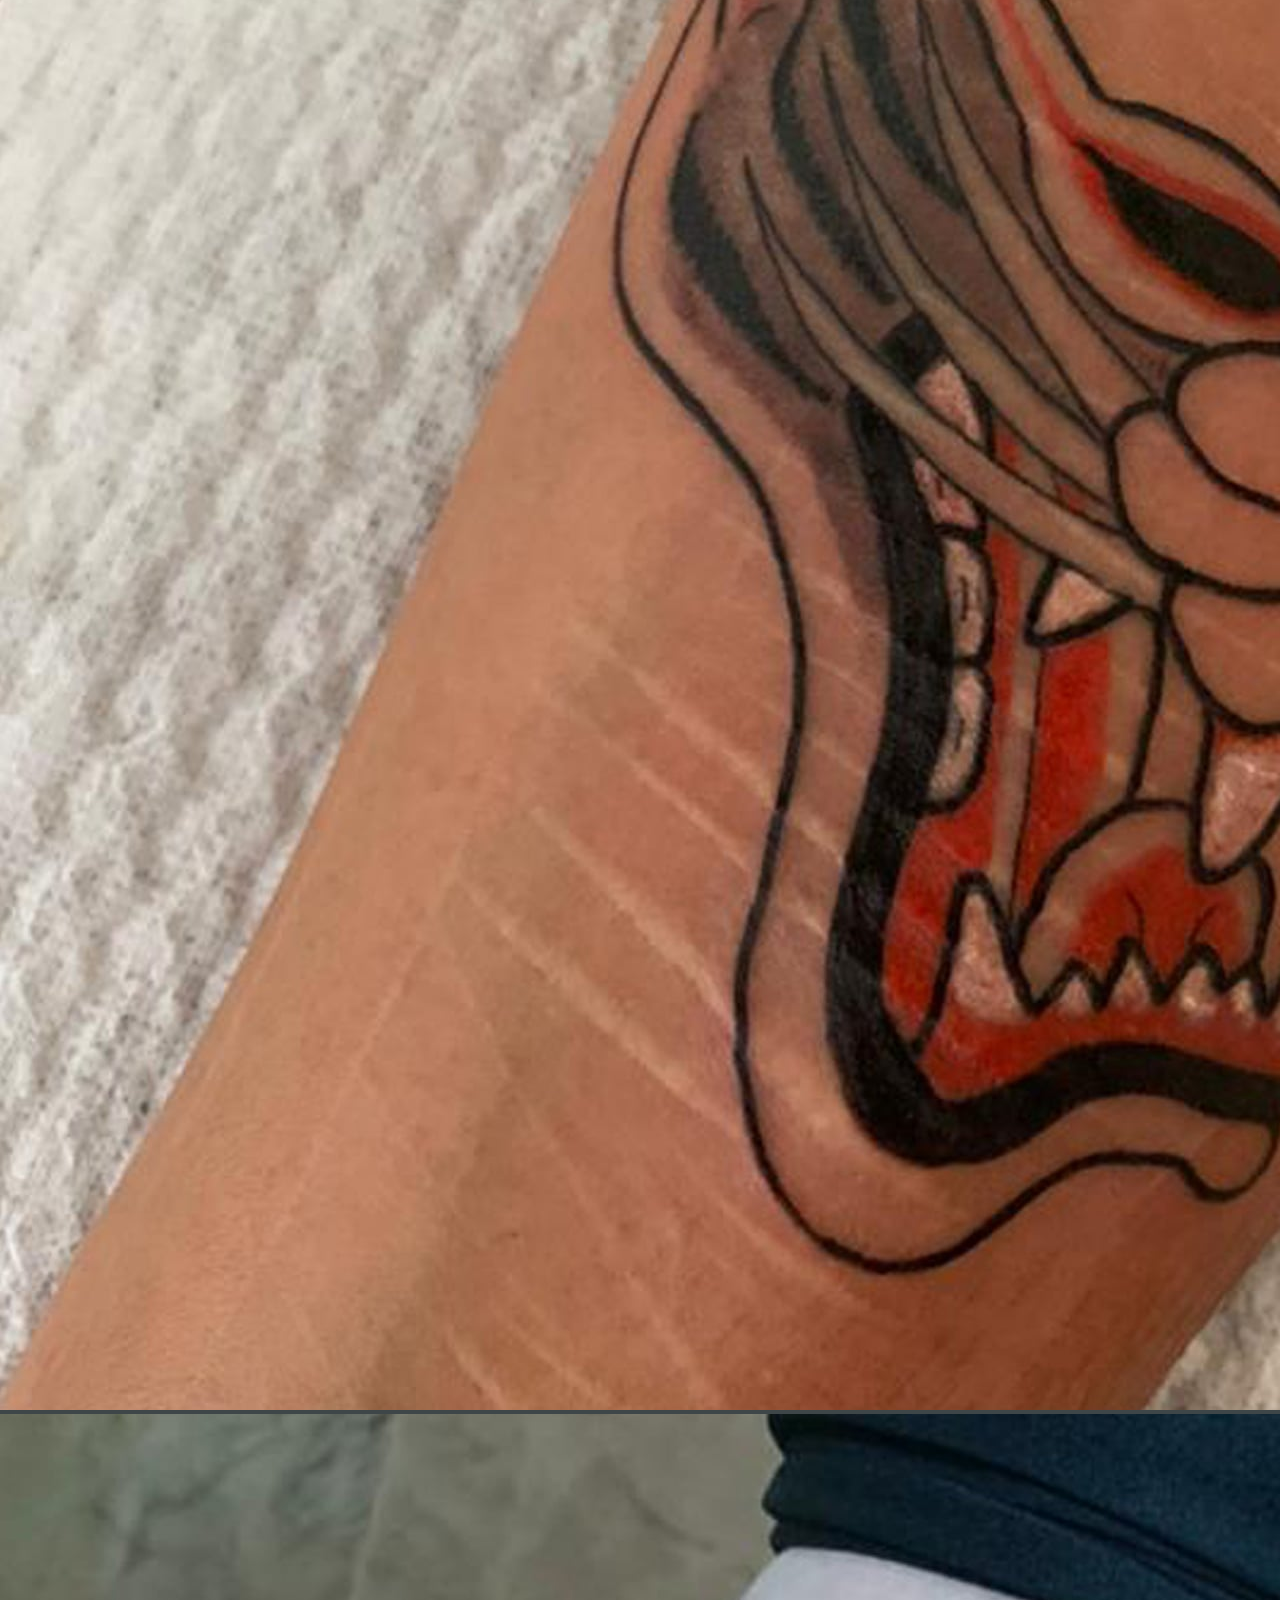
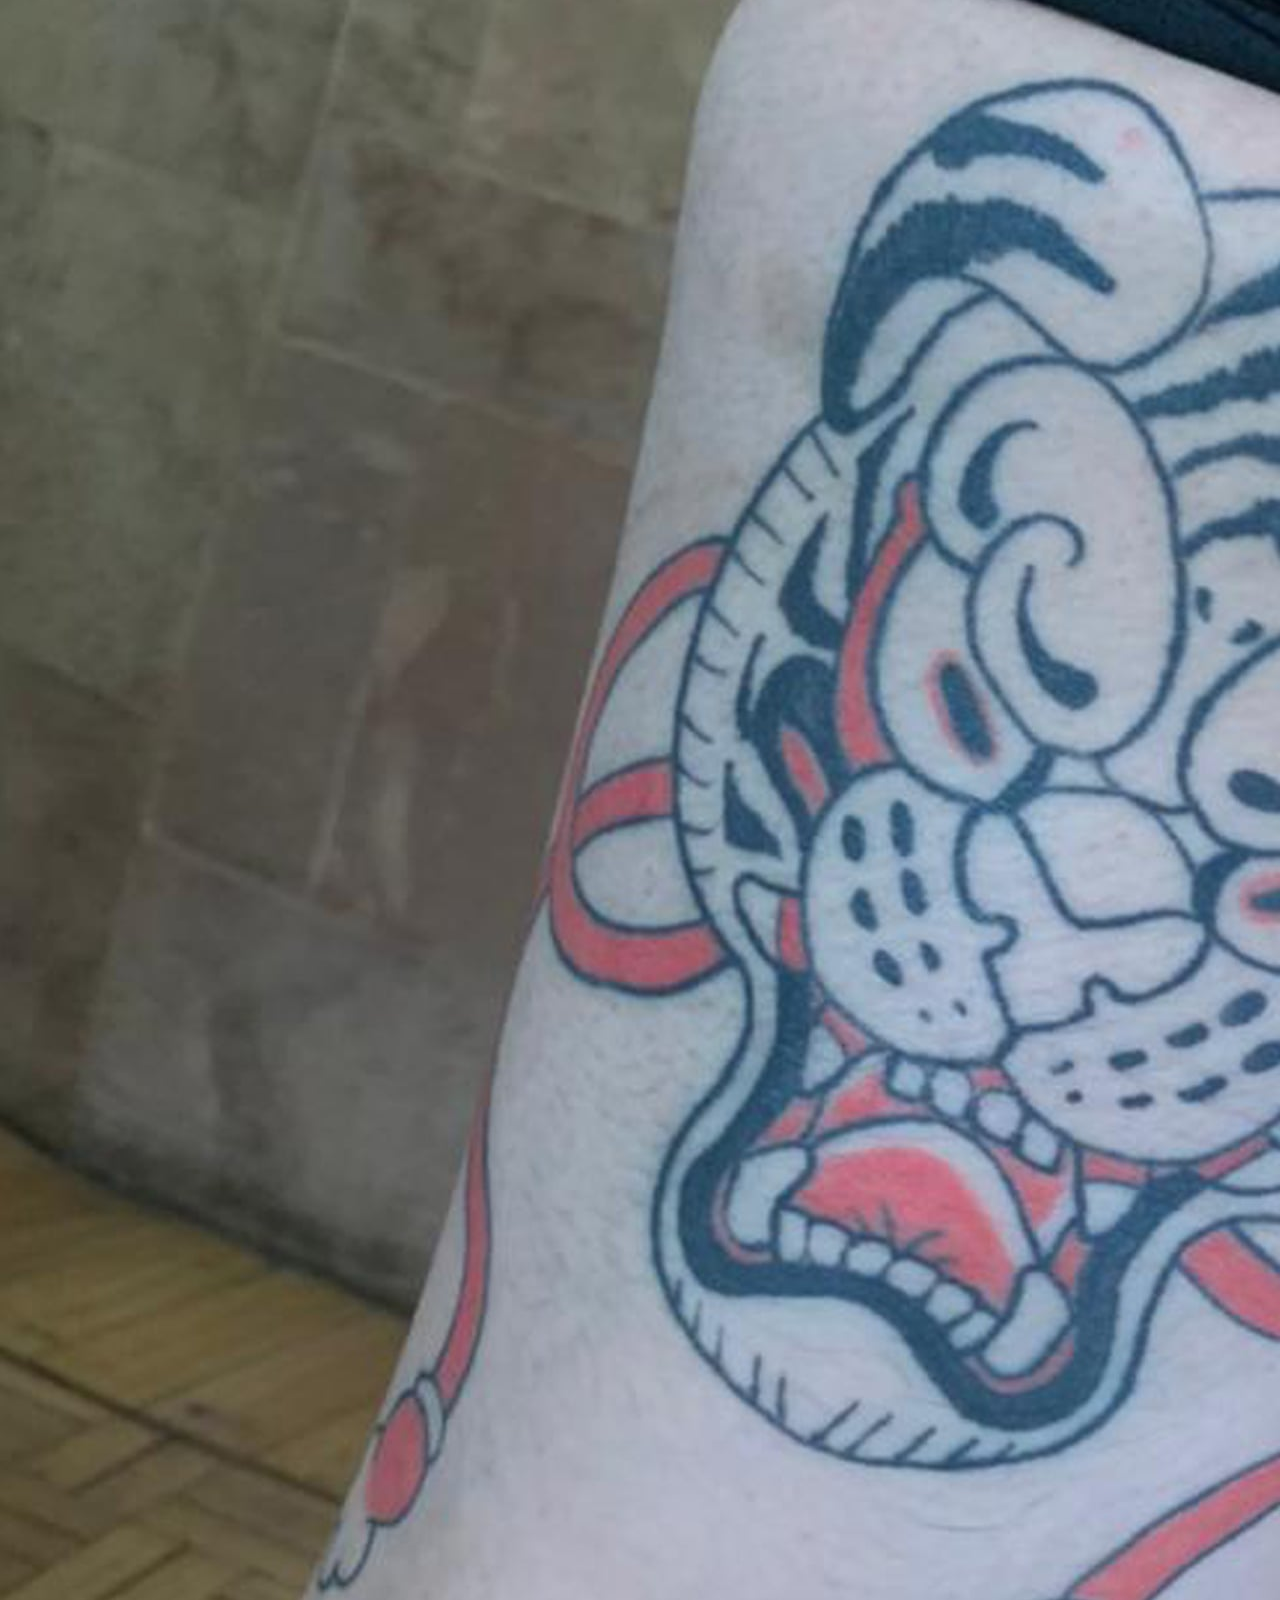
<file: docs/paginas/galeria.html>
<!DOCTYPE html>
<html lang="es">

<head>
  <meta charset="UTF-8">
  <meta http-equiv="X-UA-Compatible" content="IE=edge">
  <meta name="viewport" content="width=device-width, initial-scale=1.0">

  <link rel="shortcut icon" type="image/x-icon" href="../img/logos/logo 50x60 aprox.png"> 
  
  <link href="https://cdn.jsdelivr.net/npm/bootstrap@5.0.0-beta3/dist/css/bootstrap.min.css" rel="stylesheet"
    integrity="sha384-eOJMYsd53ii+scO/bJGFsiCZc+5NDVN2yr8+0RDqr0Ql0h+rP48ckxlpbzKgwra6" crossorigin="anonymous">
  <link rel="stylesheet" href="../css/estilos.css">



  <title>Pagina galeria</title>
</head>

<body>
  <div class="container">
    <a href="#" class="nav justify-content-center" id="logo-galeria">
      <img src="../img/logos/GALERIA_LOGO_NUEVO.png" class="img-fluid mt-4 pt-5" alt="logo-galeria">
  </a>
  </div>
  <nav class="navbar navbar-dark bg-dark navbar-expand-md fixed-top mb-5">
    <div class="container">
        <a href="galeria.html" class="navbar-brand p-0" id="logo-principal">
            <img src="../img/logos/logo.real.png" width ="120" height="auto" alt="logo-principal">
        </a>
        <button type="button" class="navbar-toggler" data-toggle="collapse" data-target="#menu-principal">
            <span class="navbar-toggler-icon"></span>
        </button>
        <div class="collapse navbar-collapse" id="menu-principal">
            <ul class="navbar-nav ms-auto">
                <li class="nav-item"><a href="../index.html" class="nav-link">Inicio</a></li>
                <li class="nav-item"><a href="#" class="nav-link active">Galeria</a></li>
                <li class="nav-item"><a href="contacto.html" class="nav-link">Contacto</a></li>
                <!-- <li class="nav-item"><a href="horoscopo.html" class="nav-link">Horóscopo</a></li> -->
            </ul>
        </div>
    </div>
  </nav>

  <div class="container">
    <div class="row">
      <div class="col-12 col-sm-12 col-md-6 col-lg-4"><img src="../img/imagenes_galeria/1.jpg"
          class="w-100 shadow-1-strong rounded mb-4" alt=""></div>
      <div class="col-12 col-sm-12 col-md-6 col-lg-4"><img src="../img/imagenes_galeria/2.jpg"
          class="w-100 shadow-1-strong rounded mb-4" alt=""></div>
      <div class="col-12 col-sm-12 col-md-6 col-lg-4"><img src="../img/imagenes_galeria/3.jpg"
          class="w-100 shadow-1-strong rounded mb-4" alt=""></div>
      <div class="col-12 col-sm-12 col-md-6 col-lg-4"><img src="../img/imagenes_galeria/4.jpg"
          class="w-100 shadow-1-strong rounded mb-4" alt=""></div>
      <div class="col-12 col-sm-12 col-md-6 col-lg-4"><img src="../img/imagenes_galeria/5.jpg"
          class="w-100 shadow-1-strong rounded mb-4" alt=""></div>
      <div class="col-12 col-sm-12 col-md-6 col-lg-4"><img src="../img/imagenes_galeria/6.jpg"
          class="w-100 shadow-1-strong rounded mb-4" alt=""></div>
      <div class="col-12 col-sm-12 col-md-6 col-lg-4"><img src="../img/imagenes_galeria/7.jpg"
        class="w-100 shadow-1-strong rounded mb-4" alt=""></div>
      <div class="col-12 col-sm-12 col-md-6 col-lg-4"><img src="../img/imagenes_galeria/8.jpg"
        class="w-100 shadow-1-strong rounded mb-4" alt=""></div>
      <div class="col-12 col-sm-12 col-md-6 col-lg-4"><img src="../img/imagenes_galeria/9.jpg"
        class="w-100 shadow-1-strong rounded mb-4" alt=""></div>
      <div class="col-12 col-sm-12 col-md-6 col-lg-4"><img src="../img/imagenes_galeria/10.jpg"
        class="w-100 shadow-1-strong rounded mb-4" alt=""></div>
      <div class="col-12 col-sm-12 col-md-6 col-lg-4"><img src="../img/imagenes_galeria/11.jpg"
        class="w-100 shadow-1-strong rounded mb-4" alt=""></div>
      <div class="col-12 col-sm-12 col-md-6 col-lg-4"><img src="../img/imagenes_galeria/12.jpg"
        class="w-100 shadow-1-strong rounded mb-4" alt=""></div>
      <div class="col-12 col-sm-12 col-md-6 col-lg-4"><img src="../img/imagenes_galeria/13.jpg"
        class="w-100 shadow-1-strong rounded mb-4" alt=""></div>
      <div class="col-12 col-sm-12 col-md-6 col-lg-4"><img src="../img/imagenes_galeria/14.jpg"
        class="w-100 shadow-1-strong rounded mb-4" alt=""></div>
      <div class="col-12 col-sm-12 col-md-6 col-lg-4"><img src="../img/imagenes_galeria/15.jpg"
        class="w-100 shadow-1-strong rounded mb-4" alt=""></div>    
    </div>
  </div>
  <!-- SECCION PIE DE PAGINA -->
  <footer class="container-fluid text-white text-center bg-dark">
    <div class="row py-3">
        <div class="col-4 order-1 " >
            <a href="https://www.facebook.com/profile.php?id=100063441506675" target="_blank">
                <img src="../img/ico/fb.png" class="img-fluid"  id="redes1" alt="facebook">
            </a>   
        </div>
        <div class="col-4 order-3">
            <a href="https://www.instagram.com/payia1/" target="_blank">
                <img src="../img/ico/ig.png" class="img-fluid"  id="redes2" alt="instagram">
            </a> 
        </div>
        <div class="col-4 order-2" id="texto-redes" >
            <img src="../img/paya-es-amor.png" width="300" class="img-fluid " alt="">
        </div>
    </div>
</footer>

  <script src="https://code.jquery.com/jquery-3.3.1.slim.min.js"
    integrity="sha384-q8i/X+965DzO0rT7abK41JStQIAqVgRVzpbzo5smXKp4YfRvH+8abtTE1Pi6jizo"
    crossorigin="anonymous"></script>
  <script src="https://cdnjs.cloudflare.com/ajax/libs/popper.js/1.14.7/umd/popper.min.js"
    integrity="sha384-UO2eT0CpHqdSJQ6hJty5KVphtPhzWj9WO1clHTMGa3JDZwrnQq4sF86dIHNDz0W1"
    crossorigin="anonymous"></script>
  <script src="https://stackpath.bootstrapcdn.com/bootstrap/4.3.1/js/bootstrap.min.js"
    integrity="sha384-JjSmVgyd0p3pXB1rRibZUAYoIIy6OrQ6VrjIEaFf/nJGzIxFDsf4x0xIM+B07jRM"
    crossorigin="anonymous"></script>

</body>

</html>
</file>
<file: css/estilos.css>
* {
    margin: 0;
}
#pag-principal{
    background-color:#3e4648;
}
body {
    background-color:#3e4648;
}

h1 {
    font-size: xx-large;
    font-weight: bold;
}

.navbar {
    background-color:#220000!important;
} 
.bg-dark{
    background-color:#3e4648 ;
}
#quien-soy{
    margin-top: white;
}

a {
    padding: 0;
}
#titulo-paya{
    font-style: italic;
    font-weight: bold;
    color:#220000;
}

#parrafo-paya{
    font-style: italic;
    color:black;
}

.d-block img {
    display: block;
    width: 100%;
    height: 100%;
}

.navbar-brand {
    padding: 1rem;
}

@media screen and (min-width:768px) {
    #logo-principal img {
        width: 200px;
    }
}

@media screen and (min-width:992px) {
    #logo-principal img {
        width: 240px;
    }
}

@media screen and (min-width:0px) {
    #Paya img {
        width: 200px;
        height: 200px;
        top: 0;
        left: 0;
        right: 0;
        bottom: 0;
        margin: auto;
    }
}

@media screen and (min-width:576px) {
    #Paya img {
        width: 200px;
        height: 200px;
    }
}

@media screen and (min-width:768px) {
    #Paya img {
        width: 300px;
        height: 300px;
    }
}

@media screen and (min-width:992px) {
    #Paya img {
        width: 500px;
        height: 500px;
    }
}

@media screen and (min-width:0px) {
    #texto-paya {
        font-size: .8rem;
    }
}

@media screen and (min-width:576px) {
    #texto-paya {
        font-size: 1rem;
    }
}

@media screen and (min-width:768px) {
    #texto-paya {
        font-size: 1.2rem;
    }
}

@media screen and (min-width:0px) {
    .responsive-video iframe{
        justify-content: center;
        top: 0;
        left: 0;
        right: 0;
        bottom: 0;
        margin: auto;
        width: 100%;
        height: 100%;
    }
}
@media screen and (min-width:560px) {
    .responsive-video iframe{
        justify-content: center;
        top: 0;
        left: 0;
        right: 0;
        bottom: 0;       
        margin: auto; 
        width: 560px;
        height: 315px;
    }
}

@media (min-width:0px) {
    #redes {
        width: 60px;
        height: 60px;
    }
}

@media (max-width:576px) {
    #redes {
        width: 40px;
        height: 40px;
    }
}
#foto-contacto img{
    width: 80%;
    height: auto;
}
</file>
<file: docs/css/estilos.css>
* {
    margin: 0;
}
#pag-principal{
    background-color:#3e4648;
}
body {
    background-color:#3e4648;
}

h1 {
    font-size: xx-large;
    font-weight: bold;
}

.navbar {
    background-color:#220000!important;
} 
.bg-dark{
    background-color:#3e4648 ;
}
#quien-soy{
    margin-top: white;
}

a {
    padding: 0;
}
#titulo-paya{
    font-style: italic;
    font-weight: bold;
    color:#220000;
}

#parrafo-paya{
    font-style: italic;
    color:black;
}

.d-block img {
    display: block;
    width: 100%;
    height: 100%;
}

.navbar-brand {
    padding: 1rem;
}

@media screen and (min-width:768px) {
    #logo-principal img {
        width: 200px;
    }
}

@media screen and (min-width:992px) {
    #logo-principal img {
        width: 240px;
    }
}

@media screen and (min-width:0px) {
    #Paya img {
        width: 200px;
        height: 200px;
        top: 0;
        left: 0;
        right: 0;
        bottom: 0;
        margin: auto;
    }
}

@media screen and (min-width:576px) {
    #Paya img {
        width: 200px;
        height: 200px;
    }
}

@media screen and (min-width:768px) {
    #Paya img {
        width: 300px;
        height: 300px;
    }
}

@media screen and (min-width:992px) {
    #Paya img {
        width: 500px;
        height: 500px;
    }
}

@media screen and (min-width:0px) {
    #texto-paya {
        font-size: .8rem;
    }
}

@media screen and (min-width:576px) {
    #texto-paya {
        font-size: 1rem;
    }
}

@media screen and (min-width:768px) {
    #texto-paya {
        font-size: 1.2rem;
    }
}

@media screen and (min-width:0px) {
    .responsive-video iframe{
        justify-content: center;
        top: 0;
        left: 0;
        right: 0;
        bottom: 0;
        margin: auto;
        width: 100%;
        height: 100%;
    }
}
@media screen and (min-width:560px) {
    .responsive-video iframe{
        justify-content: center;
        top: 0;
        left: 0;
        right: 0;
        bottom: 0;       
        margin: auto; 
        width: 560px;
        height: 315px;
    }
}

@media (min-width:0px) {
    #redes1 {
        width: 60px;
        height: 60px;
    }
}

@media (min-width:0px) {
    #redes2 {
        width: 60px;
        height: 60px;
    }
}


#foto-contacto{
    
    display: block;
    margin: auto;
    width: 200px;
    height: auto;
}

#parrafo-contacto{
    padding-top: 2.5rem;
    text-align: center;
}
</file>
